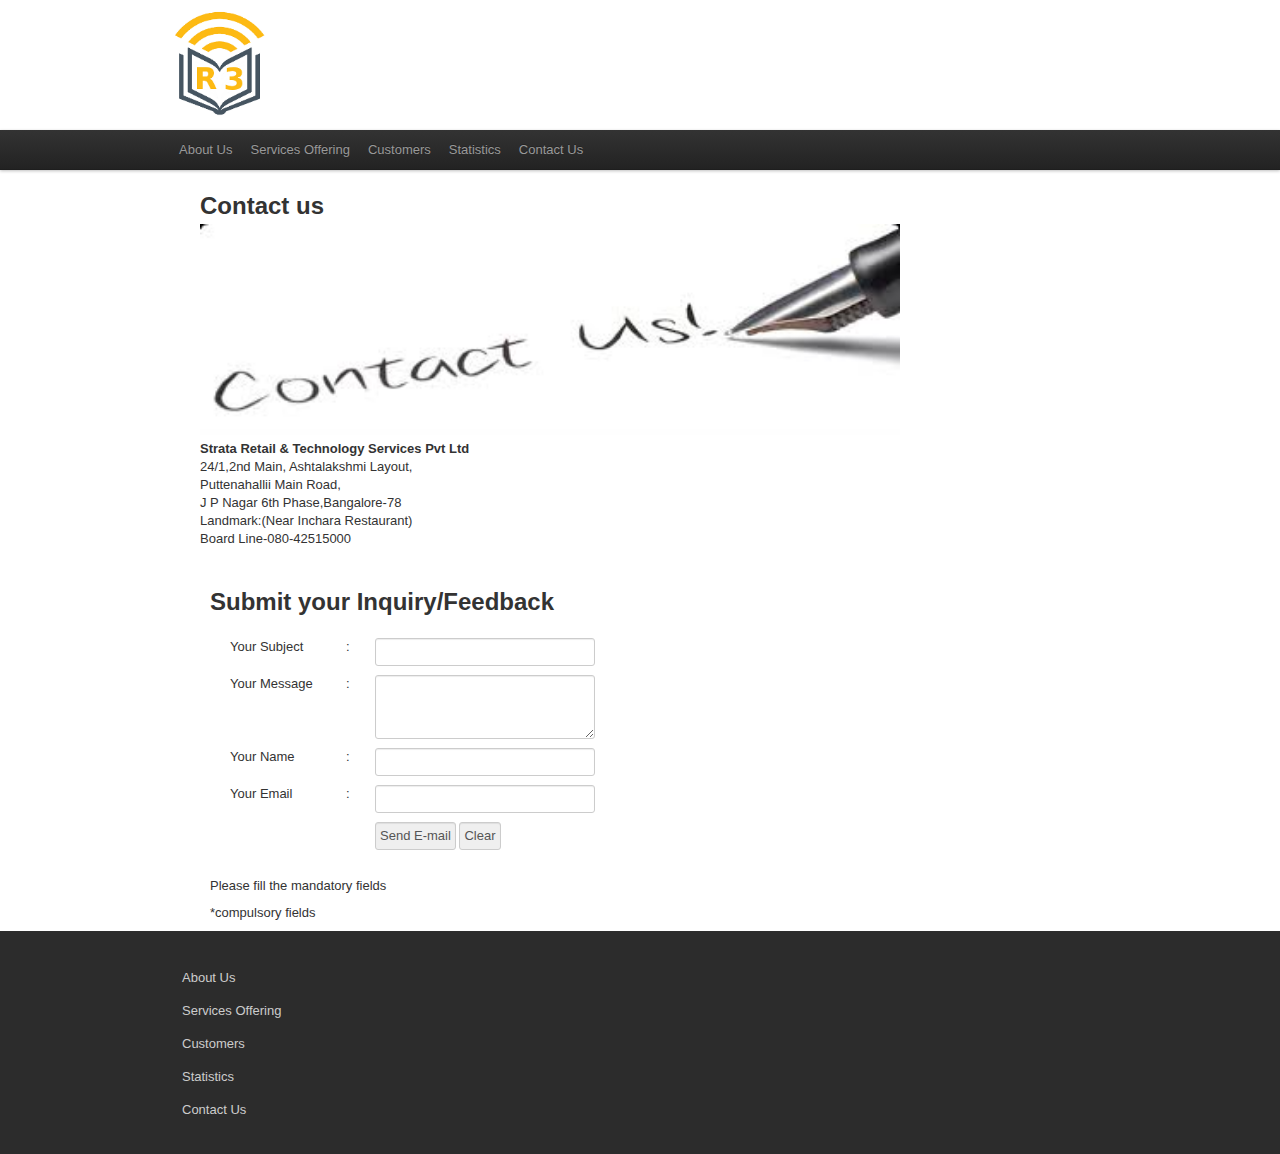
<file: contact_us.html>
<!DOCTYPE html>
<!-- saved from url=(0040)http://justbooksclc.com/membership_plans -->
<html><head><meta http-equiv="Content-Type" content="text/html; charset=UTF-8"><script src="./JustBooksclc-template_files/cb=gapi.loaded_0" async></script><script type="text/javascript" async src="./JustBooksclc-template_files/plusone.js" gapi_processed="true"></script><script type="text/javascript" async src="./JustBooksclc-template_files/livechat.js"></script><script type="text/javascript" async src="./JustBooksclc-template_files/ga.js"></script><script id="facebook-jssdk" src="./JustBooksclc-template_files/all.js"></script><script type="text/javascript">var NREUMQ=NREUMQ||[];NREUMQ.push(["mark","firstbyte",new Date().getTime()]);</script>
<title>R3 | Contact_Us</title>
<meta content="http://cdn2.justbooksclc.com/static/images/JustBooks.jpg" name="description">
<!--meta content="JustBooksCLC" property="og:title">
<meta content="book" property="og:type">
<meta content="http://justbooksclc.com" property="og:url">
<meta content="http://cdn2.justbooksclc.com/static/images/JustBooks.jpg" property="og:image">
<meta content="R3 - Rent | Read | Return" property="og:site_name">
<meta content="301306087488" property="fb:page_id">
<meta content="af270c33de43df034ce15acd54ba81bd" name="p:domain_verify"-->
<link href="./JustBooksclc-template_files/r3icon.png" rel="shortcut icon" type="image/x-icon">
<link href="./JustBooksclc-template_files/css" media="screen, projection" rel="stylesheet" type="text/css">
<link href="./JustBooksclc-template_files/scaffold.css" media="screen, projection" rel="stylesheet" type="text/css">
<link href="./JustBooksclc-template_files/jquery-ui-1.8.16.custom.css" media="screen, projection" rel="stylesheet" type="text/css">
<link href="./JustBooksclc-template_files/jquery.tooltip.css" media="screen, projection" rel="stylesheet" type="text/css">
<link href="./JustBooksclc-template_files/print.css" media="print" rel="stylesheet" type="text/css">
<link href="./JustBooksclc-template_files/font" media="screen" rel="stylesheet" type="text/css">
<link href="./JustBooksclc-template_files/membership_plans.css" media="screen" rel="stylesheet" type="text/css">

<link href="./JustBooksclc-template_files/bootstrap.min.css" media="screen" rel="stylesheet" type="text/css">
<link href="./JustBooksclc-template_files/jbstyles.css" media="screen" rel="stylesheet" type="text/css">
<link href="./JustBooksclc-template_files/gmaps4rails.css" media="screen" rel="stylesheet" type="text/css">
<link href="./JustBooksclc-template_files/jquery-ui.css" media="screen" rel="stylesheet" type="text/css">
<!--script src="./JustBooksclc-template_files/previewlib.js" type="text/javascript"></script-->
<style type="text/css"></style>
<link href="./JustBooksclc-template_files/plans.css" media="screen" rel="stylesheet" type="text/css">
<link href="./JustBooksclc-template_files/font" media="screen" rel="stylesheet" type="text/css">
<!--script src="./JustBooksclc-template_files/fb.js" type="text/javascript"></script-->


<!--meta name="csrf-param" content="authenticity_token">
<meta name="csrf-token" content="Xj0kNT+O8Q40lZI1ms3/xdGnjQb/aS1+vLVoHxgaWmI=">
<!--script type="text/javascript">
var _gaq = _gaq || [];
_gaq.push(['_setAccount','UA-29459013-1']);
_gaq.push(['_trackPageview']);
(function() {
var ga = document.createElement('script'); ga.type = 'text/javascript'; ga.async = true;
ga.src = ('https:' == document.location.protocol ? 'https://ssl' : 'http://www') + '.google-analytics.com/ga.js';
var s = document.getElementsByTagName('script')[0]; s.parentNode.insertBefore(ga, s);
})();
</script-->

<!--script type="text/javascript" async="" src="./JustBooksclc-template_files/geoip.js"></script><script type="text/javascript" async="" src="./JustBooksclc-template_files/visitor"></script><script type="text/javascript" async="" src="./JustBooksclc-template_files/livilycoreminify.js"></script><link rel="stylesheet" type="text/css" href="./JustBooksclc-template_files/screen.css"><script type="text/javascript" async="" src="./JustBooksclc-template_files/channel.js"></script--></head>
<script type="text/javascript">
function validateForm()
{
var fsubject=document.forms["emailform"]["entry.1797555582"].value;
var fmessage=document.forms["emailform"]["entry.465035463"].value;
var fname=document.forms["emailform"]["entry.825944610"].value;
var femail=document.forms["emailform"]["entry.1305703251"].value;
  if (fsubject==null || fsubject=="" || fmessage == null || fmessage=="" || fname == null || fname == "")
{
  alert("Please fill all fields");
  return false;
  }
  if (femail.indexOf('@')==-1  || 
      femail.indexOf('.')==-1  || 
      femail.length <= 7 ) 
  { alert("The e-mail adress you have entered seems to be invalid.\n" + 
          "Please check it again.");     
    return false;
  }
  else
  {
		submitted=true;		
	}
  
}
</script>
<script type="text/javascript">var submitted=false;</script>
<iframe name="hidden_iframe" id="hidden_iframe"
style="display:none;" onload="if(submitted)
{window.location='success.html';}"></iframe>
<body class="with_banner" >
<div id="header">
<div class="container">
<div class="row">
<div class="span12">
<a href="index.html" class="logo"><img alt="Logo" height="100" src="./JustBooksclc-template_files/R3_raw_logo2.png" width="100"></a>
<!--div class="span5 pull-right" style="color: white; font-weight: bold; text-align: right;">
A
<a href="http://nsrcel.org/" class="logo" target="_blank"><img alt="nsrcel" height="15" src="./JustBooksclc-template_files/nsrcel_logo.jpg" width="60"></a>
Incubated Enterprise
<div class="welcome-user" style="margin-bottom: 10px;">
<div class="logout">
</div>
</div>
</div-->
</div>
</div>
</div>
</div>
<div class="navbar">
<div class="navbar-inner">
<div class="container">
<ul class="nav">
<li>
<a href="index.html" id="link-how-works">About Us</a>
</li>
<li>
<li>
<a href="services_and_offering.html" id="link-help">Services Offering</a>
</li>
<li>
<a href="customers.html" id="link-help">Customers</a>
</li>
<li>
<a href="statistics.html" id="link-help">Statistics</a>
</li>
<li>
<a href="contact_us.html" id="link-help">Contact Us</a>
</li>
</ul>
</div>
</div>
</div>
<div id="container">
  <div id="content">
  <div id="customerstop">
    <h2>Contact us </h2>
	<div width="900" height="250">
	<img alt="R3" src="./JustBooksclc-template_files/contactus.jpg" width="700"/>
	</div>
    </div>
	
    <div id="contentmid">
    <table width="500" border="0" align="center">
    <tbody><div class="text"><strong>Strata Retail &amp; Technology Services Pvt Ltd</strong><br>

24/1,2nd Main, Ashtalakshmi Layout,<br>

Puttenahallii Main Road,<br>

J P Nagar 6th Phase,Bangalore-78<br>

Landmark:(Near Inchara Restaurant) <br>

Board Line-080-42515000
</div><br>
<br></tbody></table><table width="890" border="0" align="center" cellpadding="2" cellspacing="2" class="tbls">
         
        <tbody><tr> 
            <td align="left" valign="bottom" scope="col">
                <div id="feedBack" style="left:0px;top:0px">
                        <h2>Submit your Inquiry/Feedback</h2>
                        <br>
                        <table width="600" border="0" align="center" cellpadding="0" cellspacing="1">
<tr>
<td><form name="emailform" method="post" action="https://docs.google.com/a/strata.co.in/forms/d/1fxRDI4D6cLr4iJ9AzrpZ36poPpfsDXqoQn6lShruPf8/formResponse" onSubmit="return validateForm()" target="hidden_iframe">
<table width="100%" border="0" cellspacing="2" cellpadding="2">
<tr>
<td width="20%">Your Subject</td>
<td width="5%">:</td>
<td width="75%"><input name="entry.1797555582" type="text" id="subject" size="40"></td>
</tr>
<tr>
<td>Your Message</td>
<td>:</td>
<td><textarea name="entry.465035463" cols="30" rows="3" id="message"></textarea></td>
</tr>
<tr>
<td>Your Name</td>
<td>:</td>
<td><input name="entry.825944610" type="text" id="name" size="40"></td>
</tr>
<tr>
<td>Your Email</td>
<td>:</td>
<td><input name="entry.1305703251" type="text" id="user_email" size="40"></td>
</tr>
<tr>
<td>&nbsp;</td>
<td>&nbsp;</td>
<td><input type="submit" name="submit" value="Send E-mail">
<input type="reset" name="reset" value="Clear"></td>
</tr>
</table>
</form>
</td>
</tr>
</table>

                        <p>
                            <label id="errorSpan"><span class="ss-required-asterisk">Please fill the mandatory fields</span></label>
                        </p>

                        <p><span class="ss-required-asterisk">*</span>compulsory fields</p>


                    </form>

                </div>
            </td>

        </tr>

    </tbody></table>
	</div>
	<div>

	
<div id="footer" >
<div class="container">
<div class="row">
<div class="span3">
<ul class="nav nav-pills nav-stacked">
<li>
<a href="index.html" id="link-how-works">About Us</a>
</li>
<li>
<li>
<a href="services_and_offering.html" id="link-help">Services Offering</a>
</li>
<li>
<a href="customers.html" id="link-help">Customers</a>
</li>
<li>
<a href="statistics.html" id="link-help">Statistics</a>
</li>
<li>
<a href="contact_us.html" id="link-help">Contact Us</a>
</li>
</ul>
</div>
<div class="span6">
&nbsp;
</div>
<!--div class="span3">
<p>Reach Out [ Monday through Saturday 9:30 AM to 7:30 PM ]</p>
<p>Customer Care : +91 93799 05546</p>
<p>Toll Free : 1-800-102-2665</p>
<p>
Customer Support :
<a href="mailto:customercare@justbooksclc.com">customercare@justbooksclc.com</a>
</p>
</div-->
</div>
</div>
</div>

<div class="modal hide fade" id="my-modal">
<div class="modal-header">
<a class="close" data-dismiss="modal">x</a>
Your Rental Cart
</div>
<div class="modal-body">
<div class="modal-rec-body"></div>
</div>
<div class="modal-footer">
<a href="http://justbooksclc.com/rent_books_from_cart" class="btn btn-primary" id="rent_now_id">Check out</a>
<a class="btn" data-dismiss="modal" href="http://justbooksclc.com/membership_plans#">Close</a>
<div class="loading_rental" style="display:none">
<img alt="Loading" src="./JustBooksclc-template_files/loading.gif">
</div>
</div>
</div>
<script type="text/javascript">
//<![CDATA[
window.signin = '';
window.microsite = 'false';

//]]>
</script><!--webengagedata><style type="text/css">#webklipper-publisher-widget-container, #webklipper-publisher-widget-container * {overflow:visible; -webkit-box-sizing: content-box; -moz-box-sizing: content-box;  box-sizing: content-box;}#webklipper-publisher-widget-container-survey-content, #webklipper-publisher-widget-container-survey-content #webklipper-publisher-widget-container-survey-frame {max-height: 450px; max-width: 100%}</style><div id="webklipper-publisher-widget-container"><script type="text/javascript" charset="UTF-8" async="" src="./JustBooksclc-template_files/v3.js"></script><script type="text/javascript" charset="UTF-8" async="" src="./JustBooksclc-template_files/saved_resource"></script><div id="webklipper-publisher-widget-container-content" style="margin: 0px; padding: 0px; position: fixed; border-width: 1px 0px 1px 1px; border-style: solid; border-color: rgb(204, 204, 204); background-color: rgb(249, 249, 249); right: 0px; width: 26px; top: 290px; z-index: 16776273;"><div id="webklipper-publisher-widget-container-close-div" style="height: 22px; width: 22px; cursor: pointer; position: absolute; top: -14px; background-image: url(http://static-webengage.s3-ap-southeast-1.amazonaws.com/images/icons/feedback-widget-close.png); background-color: transparent; display: none; left: -14px; z-index: 16776275; background-position: 0px 0px; background-repeat: no-repeat no-repeat;"></div></div></div></div></webengagedata--></div></div></div></div></body></html>
</file>
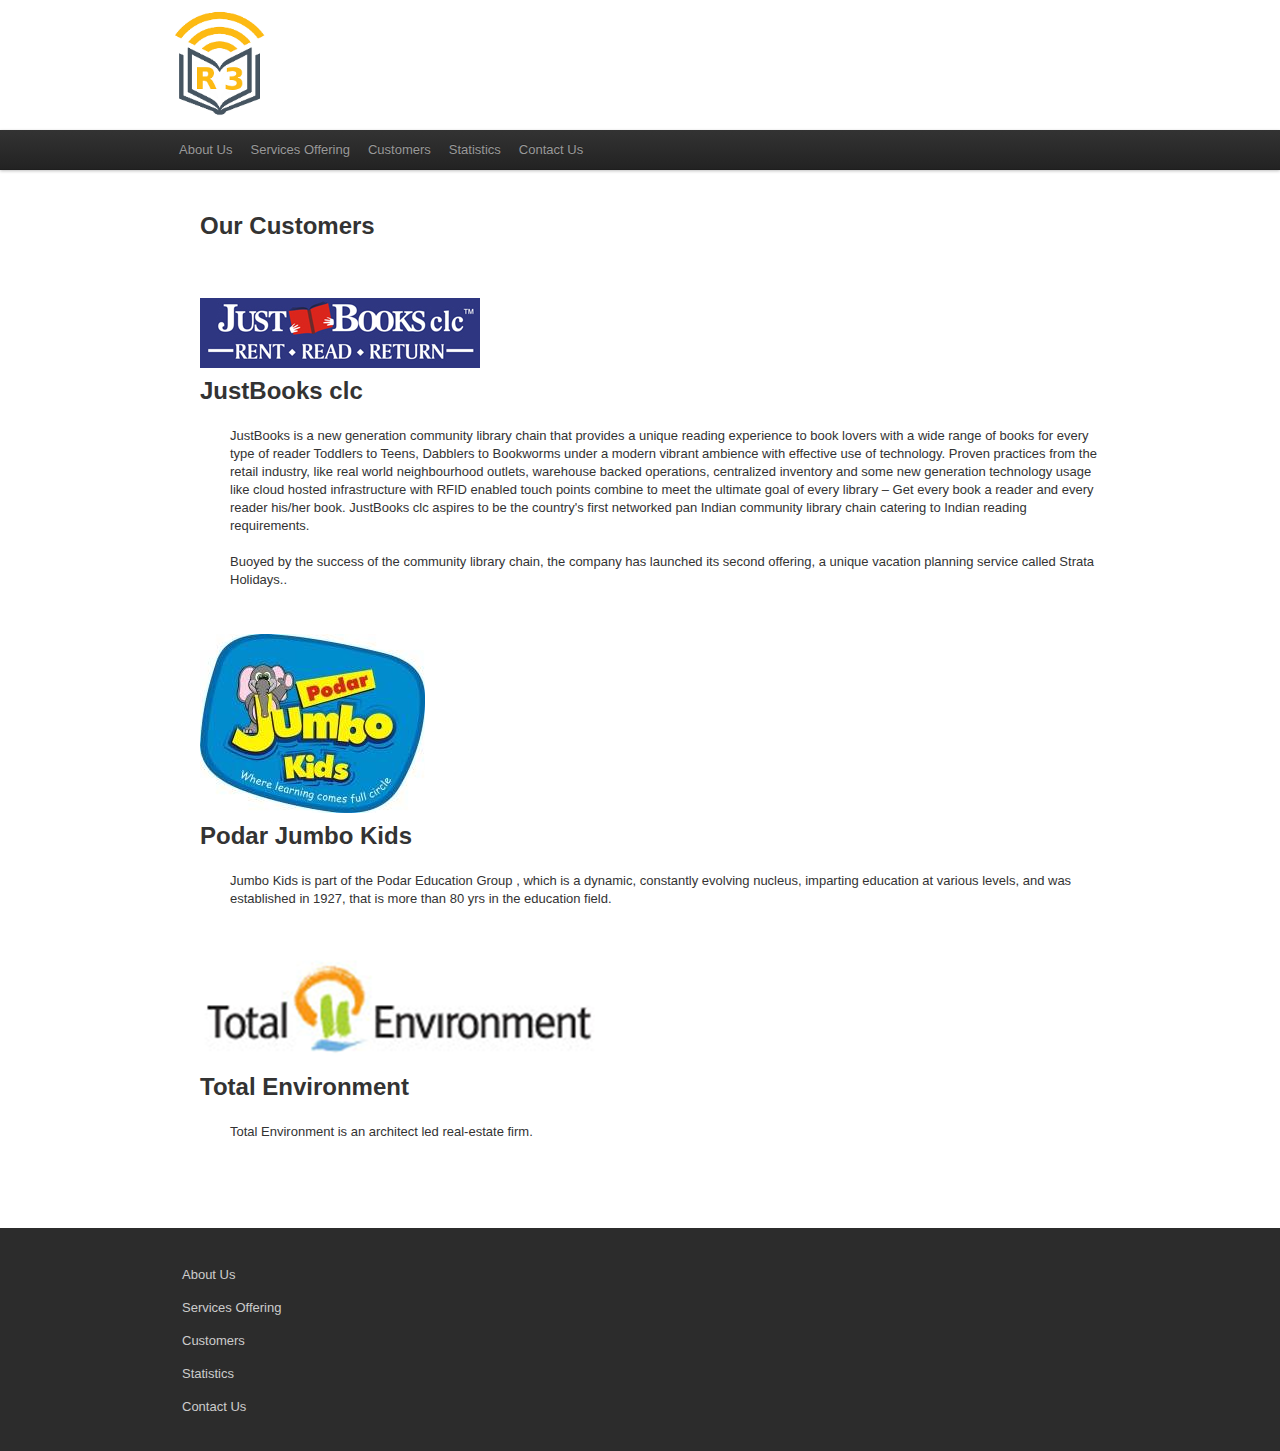
<file: customers.html>
<!DOCTYPE html>
<!-- saved from url=(0040)http://justbooksclc.com/membership_plans -->
<html><head><meta http-equiv="Content-Type" content="text/html; charset=UTF-8"><script src="./JustBooksclc-template_files/cb=gapi.loaded_0" async></script><script type="text/javascript" async src="./JustBooksclc-template_files/plusone.js" gapi_processed="true"></script><script type="text/javascript" async src="./JustBooksclc-template_files/livechat.js"></script><script type="text/javascript" async src="./JustBooksclc-template_files/ga.js"></script><script id="facebook-jssdk" src="./JustBooksclc-template_files/all.js"></script><script type="text/javascript">var NREUMQ=NREUMQ||[];NREUMQ.push(["mark","firstbyte",new Date().getTime()]);</script>
<title>R3 | Customers</title>
<meta content="http://cdn2.justbooksclc.com/static/images/JustBooks.jpg" name="description">
<!--meta content="JustBooksCLC" property="og:title">
<meta content="book" property="og:type">
<meta content="http://justbooksclc.com" property="og:url">
<meta content="http://cdn2.justbooksclc.com/static/images/JustBooks.jpg" property="og:image">
<meta content="R3 - Rent | Read | Return" property="og:site_name">
<meta content="301306087488" property="fb:page_id">
<meta content="af270c33de43df034ce15acd54ba81bd" name="p:domain_verify"-->
<link href="./JustBooksclc-template_files/r3icon.png" rel="shortcut icon" type="image/x-icon">
<link href="./JustBooksclc-template_files/css" media="screen, projection" rel="stylesheet" type="text/css">
<link href="./JustBooksclc-template_files/scaffold.css" media="screen, projection" rel="stylesheet" type="text/css">
<link href="./JustBooksclc-template_files/jquery-ui-1.8.16.custom.css" media="screen, projection" rel="stylesheet" type="text/css">
<link href="./JustBooksclc-template_files/jquery.tooltip.css" media="screen, projection" rel="stylesheet" type="text/css">
<link href="./JustBooksclc-template_files/print.css" media="print" rel="stylesheet" type="text/css">
<link href="./JustBooksclc-template_files/font" media="screen" rel="stylesheet" type="text/css">
<link href="./JustBooksclc-template_files/membership_plans.css" media="screen" rel="stylesheet" type="text/css">

<link href="./JustBooksclc-template_files/bootstrap.min.css" media="screen" rel="stylesheet" type="text/css">
<link href="./JustBooksclc-template_files/jbstyles.css" media="screen" rel="stylesheet" type="text/css">
<link href="./JustBooksclc-template_files/gmaps4rails.css" media="screen" rel="stylesheet" type="text/css">
<link href="./JustBooksclc-template_files/jquery-ui.css" media="screen" rel="stylesheet" type="text/css">
<!--script src="./JustBooksclc-template_files/previewlib.js" type="text/javascript"></script-->
<style type="text/css"></style>
<link href="./JustBooksclc-template_files/plans.css" media="screen" rel="stylesheet" type="text/css">
<link href="./JustBooksclc-template_files/font" media="screen" rel="stylesheet" type="text/css">
<!--script src="./JustBooksclc-template_files/fb.js" type="text/javascript"></script-->


<!--meta name="csrf-param" content="authenticity_token">
<meta name="csrf-token" content="Xj0kNT+O8Q40lZI1ms3/xdGnjQb/aS1+vLVoHxgaWmI=">
<!--script type="text/javascript">
var _gaq = _gaq || [];
_gaq.push(['_setAccount','UA-29459013-1']);
_gaq.push(['_trackPageview']);
(function() {
var ga = document.createElement('script'); ga.type = 'text/javascript'; ga.async = true;
ga.src = ('https:' == document.location.protocol ? 'https://ssl' : 'http://www') + '.google-analytics.com/ga.js';
var s = document.getElementsByTagName('script')[0]; s.parentNode.insertBefore(ga, s);
})();
</script-->

<!--script type="text/javascript" async="" src="./JustBooksclc-template_files/geoip.js"></script><script type="text/javascript" async="" src="./JustBooksclc-template_files/visitor"></script><script type="text/javascript" async="" src="./JustBooksclc-template_files/livilycoreminify.js"></script><link rel="stylesheet" type="text/css" href="./JustBooksclc-template_files/screen.css"><script type="text/javascript" async="" src="./JustBooksclc-template_files/channel.js"></script--></head>
<body class="with_banner" >
<div id="header">
<div class="container">
<div class="row">
<div class="span12">
<a href="index.html" class="logo"><img alt="Logo" height="100" src="./JustBooksclc-template_files/R3_raw_logo2.png" width="100"></a>
<!--div class="span5 pull-right" style="color: white; font-weight: bold; text-align: right;">
A
<a href="http://nsrcel.org/" class="logo" target="_blank"><img alt="nsrcel" height="15" src="./JustBooksclc-template_files/nsrcel_logo.jpg" width="60"></a>
Incubated Enterprise
<div class="welcome-user" style="margin-bottom: 10px;">
<div class="logout">
</div>
</div>
</div-->
</div>
</div>
</div>
</div>
<div class="navbar">
<div class="navbar-inner">
<div class="container">
<ul class="nav">
<li>
<a href="index.html" id="link-how-works">About Us</a>
</li>
<li>
<li>
<a href="services_and_offering.html" id="link-help">Services Offering</a>
</li>
<li>
<a href="customers.html" id="link-help">Customers</a>
</li>
<li>
<a href="statistics.html" id="link-help">Statistics</a>
</li>
<li>
<a href="contact_us.html" id="link-help">Contact Us</a>
</li>
</ul>
</div>
</div>
</div>
<!--div class="clickable_banner" style="background-image: url(file:///C:/images/website_banner_148x930_PX.jpg); background-position: 0% 130px; background-repeat: no-repeat no-repeat;"></div-->
<div id="customers" style="width:900px;">
<h2>Our Customers </h2>
<br><br><br>
<img src="JustBooksclc-template_files/logo.jpg" />
<div id="justbooks_desc" style="width:900px;">
<h2>JustBooks clc </h2><br><p style="padding-left:30px">
JustBooks is a new generation community library chain that provides a unique reading experience to book lovers with a wide range of books for every type of reader Toddlers to Teens, Dabblers to Bookworms under a modern vibrant ambience with effective use of technology. Proven practices from the retail industry, like real world neighbourhood outlets, warehouse backed operations, centralized inventory and some new generation technology usage like cloud hosted infrastructure with RFID enabled touch points combine to meet the ultimate goal of every library – Get every book a reader and every reader his/her book. JustBooks clc aspires to be the country's first networked pan Indian community library chain catering to Indian reading requirements. <br><br>

Buoyed by the success of the community library chain, the company has launched its second offering, a unique vacation planning service called Strata Holidays.. 
</p><br><br></div>
<img src="JustBooksclc-template_files/podarjumbokids.jpg" />
<div id="justbooks_desc" style="width:900px;">
<h2>Podar Jumbo Kids </h2><br><p style="padding-left:30px">
Jumbo Kids is part of the Podar Education Group , which is a dynamic, constantly evolving nucleus, imparting education at various levels, and was established in 1927, that is more than  80 yrs in the education field. 
</p><br><br></div>
<img src="JustBooksclc-template_files/TE-Logo.png" />
<div id="justbooks_desc" style="width:900px;">
<h2> Total Environment </h2><br><p style="padding-left:30px">
Total Environment is an architect led real-estate firm.
</p><br><br></div>
</div>
	
<div id="footer" >
<div class="container">
<div class="row">
<div class="span3">
<ul class="nav nav-pills nav-stacked">
<li>
<a href="index.html" id="link-how-works">About Us</a>
</li>
<li>
<li>
<a href="services_and_offering.html" id="link-help">Services Offering</a>
</li>
<li>
<a href="customers.html" id="link-help">Customers</a>
</li>
<li>
<a href="statistics.html" id="link-help">Statistics</a>
</li>
<li>
<a href="contact_us.html" id="link-help">Contact Us</a>
</li>
</ul>
</div>
<div class="span6">
&nbsp;
</div>
<!--div class="span3">
<p>Reach Out [ Monday through Saturday 9:30 AM to 7:30 PM ]</p>
<p>Customer Care : +91 93799 05546</p>
<p>Toll Free : 1-800-102-2665</p>
<p>
Customer Support :
<a href="mailto:customercare@justbooksclc.com">customercare@justbooksclc.com</a>
</p>
</div-->
</div>
</div>
</div>
<!-- %script{ :type => "text/javascript"} -->
<!-- - if current_user -->
<!-- :plain -->
<!-- _kmq.push(['identify', '#{current_user.email}']); -->
<!-- _gaq.push(['_setCustomVar', 1, 'User Type', 'Member', 2 ]); -->
<!-- - else -->
<!-- :plain -->
<!-- _gaq.push(['_setCustomVar', 1, 'User Type', 'Visitor', 2 ]); -->

<!--script type="text/javascript">if (!NREUMQ.f) { NREUMQ.f=function() {
NREUMQ.push(["load",new Date().getTime()]);
var e=document.createElement("script");
e.type="text/javascript";
e.src=(("http:"===document.location.protocol)?"http:":"https:") + "//" +
  "d1ros97qkrwjf5.cloudfront.net/42/eum/rum.js";
document.body.appendChild(e);
if(NREUMQ.a)NREUMQ.a();
};
NREUMQ.a=window.onload;window.onload=NREUMQ.f;
};
NREUMQ.push(["nrfj","beacon-1.newrelic.com","6f1d660703","552450","dQkMTURaXVldFBdeBFsEB0tFXVhFZxZUUg9FSQtXUlBJ",0,367,new Date().getTime(),"","","","",""]);</script>
<!--div class="js">
<script src="./JustBooksclc-template_files/jquery.min.js" type="text/javascript"></script>
<script src="./JustBooksclc-template_files/jquery-ui.min.js" type="text/javascript"></script>
<script src="./JustBooksclc-template_files/jquery_ujs.js" type="text/javascript"></script>
<script src="./JustBooksclc-template_files/google_plus.js" type="text/javascript"></script>
<script src="./JustBooksclc-template_files/application.js" type="text/javascript"></script>
<script src="./JustBooksclc-template_files/fb.js" type="text/javascript"></script>
<script src="./JustBooksclc-template_files/jquery.tooltip.min.js" type="text/javascript"></script>
<script src="./JustBooksclc-template_files/jquery.validationEngine-en.js" type="text/javascript"></script>
<script src="./JustBooksclc-template_files/jquery.validationEngine.js" type="text/javascript"></script>
<script src="./JustBooksclc-template_files/membership_plans.js" type="text/javascript"></script>
<script src="./JustBooksclc-template_files/jquery.form.js" type="text/javascript"></script>
<script src="./JustBooksclc-template_files/bootstrap.min.js" type="text/javascript"></script>
<script src="./JustBooksclc-template_files/add_plans.js" type="text/javascript"></script>
<script src="./JustBooksclc-template_files/renewals.js" type="text/javascript"></script>
<script src="./JustBooksclc-template_files/change_plans.js" type="text/javascript"></script>
<script src="./JustBooksclc-template_files/jquery-ui.min(1).js" type="text/javascript"></script>
<!-- ClickDesk Snippet -->
<!--script type="text/javascript">
var _glc =_glc || [];
_glc.push('ag9jb250YWN0dXN3aWRnZXRyEAsSB3dpZGdldHMYmIKbAww');
var glcpath = (('https:' == document.location.protocol) ? 'https://contactuswidget.appspot.com/livily/browser/' : 'http://gae.clickdesk.com/livily/browser/');
var glcp = (('https:' == document.location.protocol) ? 'https://' : 'http://');
var glcspt = document.createElement('script'); glcspt.type = 'text/javascript'; glcspt.async = true;glcspt.src = glcpath + 'livechat.js';
var s = document.getElementsByTagName('script')[0];s.parentNode.insertBefore(glcspt, s);
</script-->

<!-- WebEngage Snippet -->
<!--webengage license="~c2ab3556">
<script type="text/javascript" async="" src="./JustBooksclc-template_files/webengage-min-v-2.0.js"></script><script id="_webengage_script_tag" type="text/javascript">
(function(){var _we = document.createElement('script');_we.type = 'text/javascript';_we.async = true;_we.src = "//widgets.webengage.com/js/widget/webengage-min-v-2.0.js";var _sNode = document.getElementById('_webengage_script_tag');_sNode.parentNode.insertBefore(_we, _sNode);})();
</script>
</webengage-->


<div class="modal hide fade" id="my-modal">
<div class="modal-header">
<a class="close" data-dismiss="modal">x</a>
Your Rental Cart
</div>
<div class="modal-body">
<div class="modal-rec-body"></div>
</div>
<div class="modal-footer">
<a href="http://justbooksclc.com/rent_books_from_cart" class="btn btn-primary" id="rent_now_id">Check out</a>
<a class="btn" data-dismiss="modal" href="http://justbooksclc.com/membership_plans#">Close</a>
<div class="loading_rental" style="display:none">
<img alt="Loading" src="./JustBooksclc-template_files/loading.gif">
</div>
</div>
</div>
<script type="text/javascript">
//<![CDATA[
window.signin = '';
window.microsite = 'false';

//]]>
</script><!--webengagedata><style type="text/css">#webklipper-publisher-widget-container, #webklipper-publisher-widget-container * {overflow:visible; -webkit-box-sizing: content-box; -moz-box-sizing: content-box;  box-sizing: content-box;}#webklipper-publisher-widget-container-survey-content, #webklipper-publisher-widget-container-survey-content #webklipper-publisher-widget-container-survey-frame {max-height: 450px; max-width: 100%}</style><div id="webklipper-publisher-widget-container"><script type="text/javascript" charset="UTF-8" async="" src="./JustBooksclc-template_files/v3.js"></script><script type="text/javascript" charset="UTF-8" async="" src="./JustBooksclc-template_files/saved_resource"></script><div id="webklipper-publisher-widget-container-content" style="margin: 0px; padding: 0px; position: fixed; border-width: 1px 0px 1px 1px; border-style: solid; border-color: rgb(204, 204, 204); background-color: rgb(249, 249, 249); right: 0px; width: 26px; top: 290px; z-index: 16776273;"><div id="webklipper-publisher-widget-container-close-div" style="height: 22px; width: 22px; cursor: pointer; position: absolute; top: -14px; background-image: url(http://static-webengage.s3-ap-southeast-1.amazonaws.com/images/icons/feedback-widget-close.png); background-color: transparent; display: none; left: -14px; z-index: 16776275; background-position: 0px 0px; background-repeat: no-repeat no-repeat;"></div></div></div></div></webengagedata--></div></div></div></div></body></html>
</file>
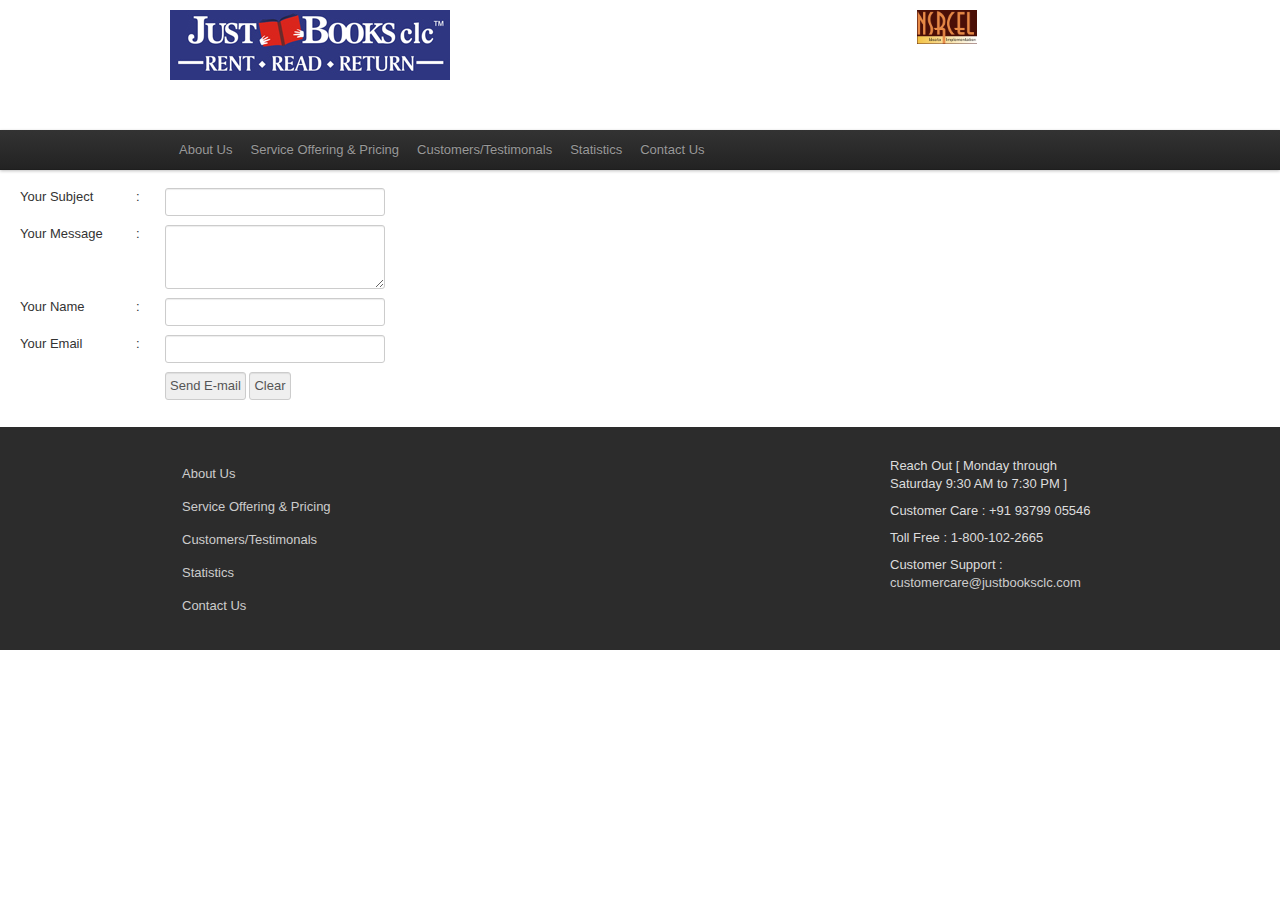
<file: help.html>
<!DOCTYPE html>
<!-- saved from url=(0040)http://justbooksclc.com/membership_plans -->
<html><head><meta http-equiv="Content-Type" content="text/html; charset=UTF-8"><script src="./JustBooksclc-template_files/cb=gapi.loaded_0" async></script><script type="text/javascript" async src="./JustBooksclc-template_files/plusone.js" gapi_processed="true"></script><script type="text/javascript" async src="./JustBooksclc-template_files/livechat.js"></script><script type="text/javascript" async src="./JustBooksclc-template_files/ga.js"></script><script id="facebook-jssdk" src="./JustBooksclc-template_files/all.js"></script><script type="text/javascript">var NREUMQ=NREUMQ||[];NREUMQ.push(["mark","firstbyte",new Date().getTime()]);</script>
<title>R3 - Rent, Read, Return | Help</title>
<meta content="JustBooks is a new generation community library chain that provides a unique reading experience to book lovers with a wide range of books for every type of reader. JustBooks provides unlimited reading to its members without charging a late fee. Members can visit the library to borrow and return or choose to get home delivery of books." name="description">
<meta content="JustBooksCLC" property="og:title">
<meta content="book" property="og:type">
<meta content="http://justbooksclc.com" property="og:url">
<meta content="http://cdn2.justbooksclc.com/static/images/JustBooks.jpg" property="og:image">
<meta content="R3 - Rent | Read | Return" property="og:site_name">
<meta content="301306087488" property="fb:page_id">
<meta content="af270c33de43df034ce15acd54ba81bd" name="p:domain_verify">
<link href="http://justbooksclc.com/favicon.ico" rel="shortcut icon" type="image/x-icon">
<link href="./JustBooksclc-template_files/css" media="screen, projection" rel="stylesheet" type="text/css">
<link href="./JustBooksclc-template_files/scaffold.css" media="screen, projection" rel="stylesheet" type="text/css">
<link href="./JustBooksclc-template_files/jquery-ui-1.8.16.custom.css" media="screen, projection" rel="stylesheet" type="text/css">
<link href="./JustBooksclc-template_files/jquery.tooltip.css" media="screen, projection" rel="stylesheet" type="text/css">
<link href="./JustBooksclc-template_files/print.css" media="print" rel="stylesheet" type="text/css">
<link href="./JustBooksclc-template_files/font" media="screen" rel="stylesheet" type="text/css">
<link href="./JustBooksclc-template_files/membership_plans.css" media="screen" rel="stylesheet" type="text/css">

<link href="./JustBooksclc-template_files/bootstrap.min.css" media="screen" rel="stylesheet" type="text/css">
<link href="./JustBooksclc-template_files/jbstyles.css" media="screen" rel="stylesheet" type="text/css">
<link href="./JustBooksclc-template_files/gmaps4rails.css" media="screen" rel="stylesheet" type="text/css">
<link href="./JustBooksclc-template_files/jquery-ui.css" media="screen" rel="stylesheet" type="text/css">
<!--script src="./JustBooksclc-template_files/previewlib.js" type="text/javascript"></script-->
<style type="text/css"></style>
<link href="./JustBooksclc-template_files/plans.css" media="screen" rel="stylesheet" type="text/css">
<link href="./JustBooksclc-template_files/font" media="screen" rel="stylesheet" type="text/css">
<!--script src="./JustBooksclc-template_files/fb.js" type="text/javascript"></script-->


<!--meta name="csrf-param" content="authenticity_token">
<meta name="csrf-token" content="Xj0kNT+O8Q40lZI1ms3/xdGnjQb/aS1+vLVoHxgaWmI=">
<!--script type="text/javascript">
var _gaq = _gaq || [];
_gaq.push(['_setAccount','UA-29459013-1']);
_gaq.push(['_trackPageview']);
(function() {
var ga = document.createElement('script'); ga.type = 'text/javascript'; ga.async = true;
ga.src = ('https:' == document.location.protocol ? 'https://ssl' : 'http://www') + '.google-analytics.com/ga.js';
var s = document.getElementsByTagName('script')[0]; s.parentNode.insertBefore(ga, s);
})();
</script-->

<!--script type="text/javascript" async="" src="./JustBooksclc-template_files/geoip.js"></script><script type="text/javascript" async="" src="./JustBooksclc-template_files/visitor"></script><script type="text/javascript" async="" src="./JustBooksclc-template_files/livilycoreminify.js"></script><link rel="stylesheet" type="text/css" href="./JustBooksclc-template_files/screen.css"><script type="text/javascript" async="" src="./JustBooksclc-template_files/channel.js"></script--></head>
<body class="with_banner" >
<div id="header">
<div class="container">
<div class="row">
<div class="span12">
<a href="http://justbooksclc.com/" class="logo"><img alt="Logo" height="70" src="./JustBooksclc-template_files/logo.jpg" width="280"></a>
<div class="span5 pull-right" style="color: white; font-weight: bold; text-align: right;">
A
<a href="http://nsrcel.org/" class="logo" target="_blank"><img alt="nsrcel" height="15" src="./JustBooksclc-template_files/nsrcel_logo.jpg" width="60"></a>
Incubated Enterprise
<div class="welcome-user" style="margin-bottom: 10px;">
<div class="logout">
</div>
</div>
</div>
</div>
</div>
</div>
</div>
<div class="navbar">
<div class="navbar-inner">
<div class="container">
<ul class="nav">
<li>
<a href="index.html" id="link-how-works">About Us</a>
</li>
<li>
<li>
<a href="services_and_offering.html" id="link-help">Service Offering & Pricing</a>
</li>
<li>
<a href="customers.html" id="link-help">Customers/Testimonals</a>
</li>
<li>
<a href="statistics.html" id="link-help">Statistics</a>
</li>
<li>
<a href="contact_us.html" id="link-help">Contact Us</a>
</li>
</ul>
</div>
</div>
</div>
<table width="600" border="0" align="center" cellpadding="0" cellspacing="1">
<tr>
<td><form name="emailform" method="post" action="php_contact.php">
<table width="100%" border="0" cellspacing="2" cellpadding="2">
<tr>
<td width="20%">Your Subject</td>
<td width="5%">:</td>
<td width="75%"><input name="subject" type="text" id="subject" size="40"></td>
</tr>
<tr>
<td>Your Message</td>
<td>:</td>
<td><textarea name="message" cols="30" rows="3" id="message"></textarea></td>
</tr>
<tr>
<td>Your Name</td>
<td>:</td>
<td><input name="name" type="text" id="name" size="40"></td>
</tr>
<tr>
<td>Your Email</td>
<td>:</td>
<td><input name="user_email" type="text" id="user_email" size="40"></td>
</tr>
<tr>
<td>&nbsp;</td>
<td>&nbsp;</td>
<td><input type="submit" name="submit" value="Send E-mail">
<input type="reset" name="reset" value="Clear"></td>
</tr>
</table>
</form>
</td>
</tr>
</table>
	
<div id="footer" >
<div class="container">
<div class="row">
<div class="span3">
<ul class="nav nav-pills nav-stacked">
<li>
<a href="index.html" id="link-how-works">About Us</a>
</li>
<li>
<li>
<a href="services_and_offering.html" id="link-help">Service Offering & Pricing</a>
</li>
<li>
<a href="customers.html" id="link-help">Customers/Testimonals</a>
</li>
<li>
<a href="statistics.html" id="link-help">Statistics</a>
</li>
<li>
<a href="contact_us.html" id="link-help">Contact Us</a>
</li>
</ul>
</div>
<div class="span6">
&nbsp;
</div>
<div class="span3">
<p>Reach Out [ Monday through Saturday 9:30 AM to 7:30 PM ]</p>
<p>Customer Care : +91 93799 05546</p>
<p>Toll Free : 1-800-102-2665</p>
<p>
Customer Support :
<a href="mailto:customercare@justbooksclc.com">customercare@justbooksclc.com</a>
</p>
</div>
</div>
</div>
</div>
<!-- %script{ :type => "text/javascript"} -->
<!-- - if current_user -->
<!-- :plain -->
<!-- _kmq.push(['identify', '#{current_user.email}']); -->
<!-- _gaq.push(['_setCustomVar', 1, 'User Type', 'Member', 2 ]); -->
<!-- - else -->
<!-- :plain -->
<!-- _gaq.push(['_setCustomVar', 1, 'User Type', 'Visitor', 2 ]); -->

<!--script type="text/javascript">if (!NREUMQ.f) { NREUMQ.f=function() {
NREUMQ.push(["load",new Date().getTime()]);
var e=document.createElement("script");
e.type="text/javascript";
e.src=(("http:"===document.location.protocol)?"http:":"https:") + "//" +
  "d1ros97qkrwjf5.cloudfront.net/42/eum/rum.js";
document.body.appendChild(e);
if(NREUMQ.a)NREUMQ.a();
};
NREUMQ.a=window.onload;window.onload=NREUMQ.f;
};
NREUMQ.push(["nrfj","beacon-1.newrelic.com","6f1d660703","552450","dQkMTURaXVldFBdeBFsEB0tFXVhFZxZUUg9FSQtXUlBJ",0,367,new Date().getTime(),"","","","",""]);</script>
<!--div class="js">
<script src="./JustBooksclc-template_files/jquery.min.js" type="text/javascript"></script>
<script src="./JustBooksclc-template_files/jquery-ui.min.js" type="text/javascript"></script>
<script src="./JustBooksclc-template_files/jquery_ujs.js" type="text/javascript"></script>
<script src="./JustBooksclc-template_files/google_plus.js" type="text/javascript"></script>
<script src="./JustBooksclc-template_files/application.js" type="text/javascript"></script>
<script src="./JustBooksclc-template_files/fb.js" type="text/javascript"></script>
<script src="./JustBooksclc-template_files/jquery.tooltip.min.js" type="text/javascript"></script>
<script src="./JustBooksclc-template_files/jquery.validationEngine-en.js" type="text/javascript"></script>
<script src="./JustBooksclc-template_files/jquery.validationEngine.js" type="text/javascript"></script>
<script src="./JustBooksclc-template_files/membership_plans.js" type="text/javascript"></script>
<script src="./JustBooksclc-template_files/jquery.form.js" type="text/javascript"></script>
<script src="./JustBooksclc-template_files/bootstrap.min.js" type="text/javascript"></script>
<script src="./JustBooksclc-template_files/add_plans.js" type="text/javascript"></script>
<script src="./JustBooksclc-template_files/renewals.js" type="text/javascript"></script>
<script src="./JustBooksclc-template_files/change_plans.js" type="text/javascript"></script>
<script src="./JustBooksclc-template_files/jquery-ui.min(1).js" type="text/javascript"></script>
<!-- ClickDesk Snippet -->
<!--script type="text/javascript">
var _glc =_glc || [];
_glc.push('ag9jb250YWN0dXN3aWRnZXRyEAsSB3dpZGdldHMYmIKbAww');
var glcpath = (('https:' == document.location.protocol) ? 'https://contactuswidget.appspot.com/livily/browser/' : 'http://gae.clickdesk.com/livily/browser/');
var glcp = (('https:' == document.location.protocol) ? 'https://' : 'http://');
var glcspt = document.createElement('script'); glcspt.type = 'text/javascript'; glcspt.async = true;glcspt.src = glcpath + 'livechat.js';
var s = document.getElementsByTagName('script')[0];s.parentNode.insertBefore(glcspt, s);
</script-->

<!-- WebEngage Snippet -->
<!--webengage license="~c2ab3556">
<script type="text/javascript" async="" src="./JustBooksclc-template_files/webengage-min-v-2.0.js"></script><script id="_webengage_script_tag" type="text/javascript">
(function(){var _we = document.createElement('script');_we.type = 'text/javascript';_we.async = true;_we.src = "//widgets.webengage.com/js/widget/webengage-min-v-2.0.js";var _sNode = document.getElementById('_webengage_script_tag');_sNode.parentNode.insertBefore(_we, _sNode);})();
</script>
</webengage-->


<div class="modal hide fade" id="my-modal">
<div class="modal-header">
<a class="close" data-dismiss="modal">x</a>
Your Rental Cart
</div>
<div class="modal-body">
<div class="modal-rec-body"></div>
</div>
<div class="modal-footer">
<a href="http://justbooksclc.com/rent_books_from_cart" class="btn btn-primary" id="rent_now_id">Check out</a>
<a class="btn" data-dismiss="modal" href="http://justbooksclc.com/membership_plans#">Close</a>
<div class="loading_rental" style="display:none">
<img alt="Loading" src="./JustBooksclc-template_files/loading.gif">
</div>
</div>
</div>
<script type="text/javascript">
//<![CDATA[
window.signin = '';
window.microsite = 'false';

//]]>
</script><!--webengagedata><style type="text/css">#webklipper-publisher-widget-container, #webklipper-publisher-widget-container * {overflow:visible; -webkit-box-sizing: content-box; -moz-box-sizing: content-box;  box-sizing: content-box;}#webklipper-publisher-widget-container-survey-content, #webklipper-publisher-widget-container-survey-content #webklipper-publisher-widget-container-survey-frame {max-height: 450px; max-width: 100%}</style><div id="webklipper-publisher-widget-container"><script type="text/javascript" charset="UTF-8" async="" src="./JustBooksclc-template_files/v3.js"></script><script type="text/javascript" charset="UTF-8" async="" src="./JustBooksclc-template_files/saved_resource"></script><div id="webklipper-publisher-widget-container-content" style="margin: 0px; padding: 0px; position: fixed; border-width: 1px 0px 1px 1px; border-style: solid; border-color: rgb(204, 204, 204); background-color: rgb(249, 249, 249); right: 0px; width: 26px; top: 290px; z-index: 16776273;"><div id="webklipper-publisher-widget-container-close-div" style="height: 22px; width: 22px; cursor: pointer; position: absolute; top: -14px; background-image: url(http://static-webengage.s3-ap-southeast-1.amazonaws.com/images/icons/feedback-widget-close.png); background-color: transparent; display: none; left: -14px; z-index: 16776275; background-position: 0px 0px; background-repeat: no-repeat no-repeat;"></div></div></div></div></webengagedata--></div></div></div></div></body></html>
</file>
<file: JustBooksclc-template_files/scaffold.css>
pre{background-color:#eee;padding:10px;font-size:11px}#notice{color:green}.field_with_errors{padding:2px;display:table}#error_explanation{width:450px;border:2px solid red;padding:7px;padding-bottom:0;margin-bottom:20px;background-color:#f0f0f0}#error_explanation h2{text-align:left;font-weight:bold;padding:5px 5px 5px 15px;font-size:12px;margin:-7px;margin-bottom:0px;background-color:#c00;color:#fff}#error_explanation ul li{font-size:12px;list-style:square}
</file>
<file: JustBooksclc-template_files/print.css>
body.bp{line-height:1.5;font-family:"Helvetica Neue",Arial,Helvetica,sans-serif;color:black;background:none;font-size:10pt}body.bp .container{background:none}body.bp hr{background:#cccccc;color:#cccccc;width:100%;height:2px;margin:2em 0;padding:0;border:none}body.bp hr.space{background:white;color:white}body.bp h1,body.bp h2,body.bp h3,body.bp h4,body.bp h5,body.bp h6{font-family:"Helvetica Neue",Arial,Helvetica,sans-serif}body.bp code{font-size:0.9em;font-family:"andale mono","lucida console",monospace}body.bp a img{border:none}body.bp a:link,body.bp a:visited{background:transparent;font-weight:700;text-decoration:underline}body.bp p img.top{margin-top:0}body.bp blockquote{margin:1.5em;padding:1em;font-style:italic;font-size:0.9em}body.bp .small{font-size:0.9em}body.bp .large{font-size:1.1em}body.bp .quiet{color:#999999}body.bp .hide{display:none}
</file>
<file: JustBooksclc-template_files/jbstyles.css>
.ajaxful-rating-wrapper{width:125px;overflow:hidden}.ajaxful-rating,.ajaxful-rating a:hover,.ajaxful-rating a:active,.ajaxful-rating a:focus,.ajaxful-rating .show-value{background:url(/images/ajaxful_rating/star.png) left -1000px repeat-x}.ajaxful-rating{position:relative;height:25px;overflow:hidden;list-style:none;margin:0;padding:0;background-position:left top}.ajaxful-rating li{display:inline}.ajaxful-rating a,.ajaxful-rating span,.ajaxful-rating .show-value{position:absolute;top:0;left:0;text-indent:-1000em;height:25px;line-height:25px;outline:none;overflow:hidden;border:none}.ajaxful-rating a:hover,.ajaxful-rating a:active,.ajaxful-rating a:focus{background-position:left bottom}.ajaxful-rating .show-value{z-index:1;background-position:left center}.ajaxful-rating.small{height:10px}.ajaxful-rating.small,.ajaxful-rating.small a:hover,.ajaxful-rating.small a:active,.ajaxful-rating.small a:focus,.ajaxful-rating.small .show-value{background-image:url(/images/ajaxful_rating/star_small.png);line-height:10px;height:10px}.pagination{cursor:default;padding:10px}.pagination a,.pagination span,.pagination em{padding:0.2em 0.5em;display:block;float:left;margin-right:1px}.pagination .disabled{color:#999;border:1px solid #ddd}.pagination .current{font-style:normal;font-weight:bold;background:#2e6ab1;color:#fff;border:1px solid #2e6ab1}.pagination em{display:inline-block;background-color:#dedede;font-weight:bold;background-repeat:no-repeat;padding:5px 14px 6px;text-shadow:0 1px 1px rgba(255,255,255,0.75);color:#333;font-size:13px;line-height:normal;border:1px solid #ccc;border-bottom-color:#bbb;-webkit-border-radius:4px;-moz-border-radius:4px;border-radius:4px;-webkit-box-shadow:inset 0 1px 0 rgba(255,255,255,0.2),0 1px 2px rgba(0,0,0,0.05);-moz-box-shadow:inset 0 1px 0 rgba(255,255,255,0.2),0 1px 2px rgba(0,0,0,0.05);box-shadow:inset 0 1px 0 rgba(255,255,255,0.2),0 1px 2px rgba(0,0,0,0.05);-webkit-transition:0.1s linear all;-moz-transition:0.1s linear all;-ms-transition:0.1s linear all;-o-transition:0.1s linear all;transition:0.1s linear all}.pagination span{display:inline-block;background-color:#666;background-repeat:no-repeat;background-image:-webkit-gradient(linear, 0 0, 0 100%, from(#fff), color-stop(25%, #fff), to(#e6e6e6));background-image:-webkit-linear-gradient(#fff, #fff 25%, #e6e6e6);background-image:-moz-linear-gradient(top, #fff, #fff 25%, #e6e6e6);background-image:-ms-linear-gradient(#fff, #fff 25%, #e6e6e6);background-image:-o-linear-gradient(#fff, #fff 25%, #e6e6e6);background-image:linear-gradient(#ffffff,#ffffff 25%,#e6e6e6);filter:progid:DXImageTransform.Microsoft.gradient(startColorstr='#ffffff', endColorstr='#e6e6e6', GradientType=0);padding:5px 14px 6px;text-shadow:0 1px 1px rgba(255,255,255,0.75);color:#333;font-size:13px;line-height:normal;border:1px solid #ccc;border-bottom-color:#bbb;-webkit-border-radius:4px;-moz-border-radius:4px;border-radius:4px;-webkit-box-shadow:inset 0 1px 0 rgba(255,255,255,0.2),0 1px 2px rgba(0,0,0,0.05);-moz-box-shadow:inset 0 1px 0 rgba(255,255,255,0.2),0 1px 2px rgba(0,0,0,0.05);box-shadow:inset 0 1px 0 rgba(255,255,255,0.2),0 1px 2px rgba(0,0,0,0.05);-webkit-transition:0.1s linear all;-moz-transition:0.1s linear all;-ms-transition:0.1s linear all;-o-transition:0.1s linear all;transition:0.1s linear all}.pagination a{cursor:pointer;display:inline-block;background-color:#e6e6e6;background-repeat:no-repeat;background-image:-webkit-gradient(linear, 0 0, 0 100%, from(#fff), color-stop(25%, #fff), to(#e6e6e6));background-image:-webkit-linear-gradient(#fff, #fff 25%, #e6e6e6);background-image:-moz-linear-gradient(top, #fff, #fff 25%, #e6e6e6);background-image:-ms-linear-gradient(#fff, #fff 25%, #e6e6e6);background-image:-o-linear-gradient(#fff, #fff 25%, #e6e6e6);background-image:linear-gradient(#ffffff,#ffffff 25%,#e6e6e6);filter:progid:DXImageTransform.Microsoft.gradient(startColorstr='#ffffff', endColorstr='#e6e6e6', GradientType=0);padding:5px 14px 6px;text-shadow:0 1px 1px rgba(255,255,255,0.75);color:#333;font-size:13px;line-height:normal;border:1px solid #ccc;border-bottom-color:#bbb;-webkit-border-radius:4px;-moz-border-radius:4px;border-radius:4px;-webkit-box-shadow:inset 0 1px 0 rgba(255,255,255,0.2),0 1px 2px rgba(0,0,0,0.05);-moz-box-shadow:inset 0 1px 0 rgba(255,255,255,0.2),0 1px 2px rgba(0,0,0,0.05);box-shadow:inset 0 1px 0 rgba(255,255,255,0.2),0 1px 2px rgba(0,0,0,0.05);-webkit-transition:0.1s linear all;-moz-transition:0.1s linear all;-ms-transition:0.1s linear all;-o-transition:0.1s linear all;transition:0.1s linear all}.pagination a:hover{background-position:0 -15px;color:#333;text-decoration:none}.pagination a:focus{outline:1px dotted #666}.pagination .page_info{background:#2e6ab1;color:#fff;padding:0.4em 0.6em;width:22em;margin-bottom:0.3em;text-align:center}.pagination .page_info b{color:#003;background:#6aa6ed;padding:0.1em 0.25em}.pagination:after{content:".";display:block;height:0;clear:both;visibility:hidden}* html .pagination{height:1%}.pagination *:first-child,html .pagination{overflow:hidden}body,label{font-family:"Asap","Trebuchet MS","Helvetica Neue",Arial,Sans-Serif}h1,h2,h3,h4,h5{color:#333}.clickable_banner{position:fixed;top:145px;min-width:180px;min-height:500px;cursor:pointer;color:#fff;z-index:0}#top-search-form{margin-top:7px}.metrics{text-align:center;min-width:153px;margin-top:4px}.city_box{color:#fff;text-align:center;position:relative;width:250px;height:190px;background-color:#333;box-shadow:1px 1px 0px #888;cursor:pointer}.city_box img{width:250px;height:150px;margin-bottom:5px}.contenthover{cursor:pointer;padding:20px 0px 10px 20px;color:#fff}.contenthover h3{color:#fff}.contenthover h3,.contenthover p{margin:0 0 10px 0;line-height:1.4em;padding:0}.contenthover a.mybutton{display:block;float:left;padding:5px 10px;background:#3c9632;color:#fff;-moz-border-radius:4px;-webkit-border-radius:4px;border-radius:4px}.contenthover a.mybutton:hover{background:#34742d}.table-borderless td,.table-borderless th{border:0 !important}#backtotop{padding-left:10px;right:2%;bottom:0;position:fixed;margin-bottom:50px;color:#fff;background-color:#000;width:80px;height:20px}#backtotop a{color:#fff}#help_qn{background-color:whiteSmoke;color:#000;margin-bottom:10px}.logout a{color:#fc6}.logout a:hover{color:#fff}.ajaxful-rating{width:125px !important}.well{overflow:hidden}.form-actions{overflow:hidden}.navbar .navbar-inner{background-repeat:repeat-x;border-radius:0}.navbar .nav > li > a{padding:10px 9px 11px}.controls .control-inline{display:inline}.thumb-container{text-align:center;margin-bottom:3px}.thumb-container .thumbnail{-webkit-box-shadow:2px 2px 5px 0px rgba(33,33,33,0.1);-moz-box-shadow:2px 2px 5px 0px rgba(33,33,33,0.1);box-shadow:2px 2px 5px 0px rgba(33,33,33,0.1);overflow:hidden}.thumb-container .thumbnail.large{height:180px;width:125px}.thumb-container .thumbnail.large img{height:180px;max-height:200px;max-width:125px}.thumb-container .thumbnail.medium{height:150px;width:100px}.thumb-container .thumbnail.medium img{max-height:150px;max-width:100px}.thumb-container .thumbnail.small{height:100px;width:75px}.thumb-container .thumbnail.small img{max-height:100px;max-width:75px}.thumb-container .thumbnail.people{height:100px;width:100px}.thumb-container .thumbnail.people img{max-height:100px;max-width:100px}section{clear:both;overflow:hidden;margin-bottom:30px;border-bottom:1px dotted #ccc;padding:5px}section.well{padding-bottom:5px}section .content{margin-top:5px}#header{height:130px}#header .container{padding:10px}#header .container .welcome-user{color:#fff;text-align:right;vertical-align:bottom}#footer{background:#2c2c2c;color:#ddd;padding:30px 10px 10px}#footer ul{list-style:none}#footer h3,#footer h4,#footer a{font-family:"Asap","Trebuchet MS","Helvetica Neue",Arial,Sans-Serif;color:#ccc}#footer a:after{content:"";border:none}#footer a:hover{color:#005580}#strata{padding:5px;text-align:center}.author{font-style:italic}#authors .author-summary{overflow:hidden}#authors .author-summary .cover{float:left}#authors .author-summary .detail{float:left;margin-left:10px}#authors .author-footer{clear:both;height:50px}#authors .author-vertical{margin-bottom:10px}#authors .author-vertical .author-summary{clear:both;margin-bottom:10px}#authors .author-vertical .author-summary .cover{width:125px}#authors .author-vertical .author-summary .detail{width:125px}#authors .author-vertical .author-footer{clear:both;height:50px}.author{clear:both}.title-summary{position:relative;overflow:hidden}.title-summary .cover{float:left}.title-summary .detail{float:left;margin-left:10px}.title-summary .title-footer{height:40px;border-top:1px solid #ccc;margin-top:5px;padding-top:8px}.title-vertical{margin-bottom:10px}.title-vertical .title-summary{clear:both;margin-bottom:10px}.title-vertical .title-summary .cover{width:100px}.title-vertical .title-summary .detail{width:125px}.title-vertical .title-footer{clear:both;height:50px}.title-horizontal{margin-bottom:10px}.title-horizontal .title-summary{float:left;margin-right:10px}.title-horizontal .title-summary .cover{width:125px}.title-horizontal .title-summary .detail{clear:both;width:125px;margin-left:0}.title-footer{clear:both;height:50px}.title-footer .page-nav{float:left}.title-footer .page-nav .pagination{margin:0}.title-footer .view-all{padding-top:11px}ul.title-list{list-style:none}.section{color:#c09853;background-color:#f7f7f9;border-radius:4px 4px 4px 4px;box-shadow:0 1px 1px rgba(0,0,0,0.05) inset;padding:19px}.ads{color:#c09853;background-color:whiteSmoke;border:1px solid #fbeed5;border-radius:4px 4px 4px 4px;box-shadow:0 1px 1px rgba(0,0,0,0.05) inset;margin-bottom:20px;padding:4px 4px 0px 4px;text-align:center}.ads.banner-370x250{height:300px}.ads.banner-950x100{height:150px}.ads.banner-300x200{height:275px;border:none;box-shadow:0 0 0 0}#modal{background:none repeat scroll 0 0 #fff;border:5px solid #eee;display:none;left:50%;margin-left:-320px;padding:20px;position:absolute;width:750px;z-index:3200}#modal .close{background:url("../images/ui-icons_222222_256x240.png") no-repeat scroll -98px -130px transparent;text-indent:-6000px;display:block;width:16px;height:16px;opacity:0.5}#modal .close:hover{opacity:0.8}.comments-section{margin-top:5px}#Availability{color:#666}#Availability .city,#Availability .branch{margin-left:0px}#Availability .city b,#Availability .branch b{margin-left:5px}#Availability .city .list,#Availability .branch .list{height:150px;overflow:auto;border:#eee 1px solid;margin:2px;background:#f9f9f9}#Availability .city .list,#Availability .city b{margin-left:20px}#membership_plans_modal_wrapper{width:630px}#membership_plans_modal_wrapper .membership-icon{float:left;clear:both;margin-top:10px}#membership_plans_modal_wrapper .membership-icon-text{float:left;margin-left:20px;width:450px;margin-top:15px}#membership_plans_modal_wrapper .membership-icon-text p.text-description{font-style:italic}.agreement{line-height:22px;padding-top:5px}.agreement ul{margin-top:5px}.detail_key{float:left;clear:both;font-weight:bold;margin-right:5px;color:#999}#contact_cc li{line-height:25px}.account-info{list-style:none;margin:5px}.account-info li{clear:both}.account-info label{width:230px;font-weight:bold;line-height:25px;display:block;float:left;background:#efefef;margin-right:5px;padding-left:5px}.renewal-info{list-style:none;margin:5px}.renewal-info li{clear:both}.renewal-info label{width:230px;font-weight:bold;line-height:25px;display:block;float:left;background:#efefef;margin-right:5px;padding-left:5px}.change-plan-info{list-style:none;margin:5px}.change-plan-info li{clear:both}.change-plan-info label{width:230px;font-weight:bold;line-height:25px;display:block;float:left;background:#efefef;margin-right:5px;padding-left:5px}.sign-in{width:900px;padding:10px}.sign-in .left{width:430px;float:left}.sign-in .right{width:230px;float:left;padding-left:200px;padding-top:37px;align:center}.author-footer{clear:both;height:50px}.author-footer .page-nav{float:left}.author-footer .page-nav .pagination{margin:0}.author-footer .view-all{padding-top:11px}.search-query-custom{padding-left:14px;padding-right:14px;margin-bottom:0}#search_button_image{position:relative;right:50px;height:19px;border-radius:9px}.search_content{margin-left:50px;padding-left:20px;display:none}.advanced_search_form{margin-bottom:5px}.custom_well{min-height:15px;padding:10px 10px 5px 10px;margin-bottom:20px;background-color:whiteSmoke;-webkit-border-radius:4px;-moz-border-radius:4px;border-radius:4px;-webkit-box-shadow:inset 0 1px 1px rgba(0,0,0,0.05);-moz-box-shadow:inset 0 1px 1px rgba(0,0,0,0.05);box-shadow:inset 0 1px 1px rgba(0,0,0,0.05)}#advanced_button_image{position:relative;right:47px;height:19px}#search_text{padding-right:35px}#plan_definition{color:#2e3681;font-weight:bold;font-style:italic;margin-top:5px}#iframe_div{width:650px;height:500px;overflow:auto;position:relative;margin-top:10px}#the_iframe{position:absolute;top:0px;width:600px;height:500px}.ic_container{vertical-align:baseline;margin:10px;position:relative}.ic_overlay{position:absolute;top:0px;bottom:0px;left:0px;right:0px}.ic_caption{position:absolute;overflow:hidden;margin:0px;padding:0px;left:0px;right:0px;cursor:pointer}.ic_caption h3{padding:0px 5px 5px 5px;margin:0px;font-size:18px}.ic_category{text-transform:uppercase;font-size:11px;letter-spacing:3px;padding:5px;margin:0px}.ic_text{padding:5px;margin:0px;text-align:justify;font-size:11px}.search_result_row{margin:15px 0px;padding:15px 0px;background-color:#f5f5f5;border:1px solid #efefef;-webkit-box-shadow:0 1px 3px rgba(34,25,25,0.4);box-shadow:0 1px 3px rgba(34,25,25,0.4);-moz-box-shadow:0 1px 3px rgba(34,25,25,0.4)}.search_result_row .search_details{margin-bottom:7px}.search_result_titlebar{padding-bottom:4px}.search_result_title{font-weight:bold}.search_result_author{font-size:11px}.search_result_author a{font-size:12px;color:#222;border-bottom:1px dotted}.search_result_author a:hover{color:#005580;text-decoration:none;border-bottom:1px solid}.action_buttons{margin:10px 2px}.image_holder_small a img{border:1px solid #ccc}#availability_search{border-top:1px solid #efefef}.home_branch_availability{border:1px solid;background-color:#dff0d8;border-color:#d6e9c6;color:#468847;padding:2px 5px}.category_header{background-image:url("/images/blue_stripe.png");background-repeat:repeat;font-weight:bold;text-align:center;padding:3px;color:#fff}.top_category{list-style:none;margin:0px 0px}.top_category li{font-weight:bold;font-color:#fff;font-size:12px;margin-left:10px;padding:3px}[class^="expandable"]{margin-bottom:5px}.exp_plus{float:left;cursor:pointer;margin-right:5px;margin-top:1px;width:13px;height:13px;background-image:url("/images/plus.gif")}.exp_minus{float:left;cursor:pointer;margin-right:5px;margin-top:1px;width:13px;height:13px;background-image:url("/images/minus.gif")}.categories{min-height:20px;margin-bottom:20px;border:1px solid rgba(0,0,0,0.1);-webkit-border-radius:4px;-moz-border-radius:4px;border-top-left-radius:4px;border-top-right-radius:4px;-webkit-box-shadow:inset 0 1px 1px rgba(0,0,0,0.05);-moz-box-shadow:inset 0 1px 1px rgba(0,0,0,0.05);box-shadow:inset 0 1px 1px rgba(0,0,0,0.05)}.sub_category{list-style:none;margin-left:10px}.sub_category li{font-weight:normal;margin-top:1px}.sub_category li a{background:none;display:block;padding:2px 15px}.sub_category li a:hover{background:#efefef}.no_results{list-style:none;margin-left:0px;font-weight:normal;margin-top:1px;display:block;padding:2px 10px}#new_branch_notification .content{margin-top:5px}#new_branch_notification .header h3{font-family:"Port Lligat Sans"}#slideshow{margin:10px auto;position:relative;width:240px;height:240px;padding:10px;box-shadow:0 0 20px rgba(0,0,0,0.4)}#slideshow .div{position:absolute;top:10px;left:10px;right:10px;bottom:10px}#slideshow .div .title{color:#000;padding-bottom:20px;text-shadow:grey 0.1em 0.1em 0.2em;font-family:arial helvetica;font-size:20px;text-align:center}.nav_filter{padding:4px 10px;margin:0px 0px 18px 0px;background-color:#efefef;-webkit-border-radius:4px;-moz-border-radius:4px;border-radius:4px}#scontext a{padding:2px 16px;margin-right:10px;font-size:12px;background-color:#d3e0e7;-webkit-border-radius:8px;-moz-border-radius:8px;border-radius:8px;text-decoration:none}#scontext a.active{color:#efefef;background-color:#08c}.rentals_cart{margin-top:7px}.modal-header{background:whiteSmoke;border-top-left-radius:4px;border-top-right-radius:4px;text-align:center;font-size:14px}.modal-rec-body{overflow:auto;max-height:300px;margin-left:20px}.branch-box{padding:8px 5px 8px 14px;margin-bottom:7px;text-shadow:0 1px 0 rgba(255,255,255,0.5);background-color:#fcf8e3;border:1px solid #fbeed5;-webkit-border-radius:4px;-moz-border-radius:4px;border-radius:4px;color:#c09853;cursor:pointer;box-shadow:1px 1px 2px #888}.branch-box:hover{box-shadow:0px 0px 0px #888}.branch-title-box{padding:8px 14px 8px 14px;margin-bottom:7px;text-shadow:0 1px 0 rgba(255,255,255,0.5);background-color:#fcf8e3;border:1px solid #fbeed5;-webkit-border-radius:4px;-moz-border-radius:4px;border-radius:4px;color:#c09853;box-shadow:1px 1px 4px 1px #888}.branch-heading{color:#c09853}.branch .close{position:relative;top:-2px;right:-21px;line-height:18px}.branch-success{background-color:#dff0d8;border-color:#d6e9c6;color:#468847}.branch-success a{color:#468847}.branch-success .branch-heading{color:#468847}.branch-danger,.branch-error{background-color:#f2dede;border-color:#eed3d7}.branch-danger,.branch-error,.branch-danger .branch-heading,.branch-error .branch-heading{color:#b94a48}.branch-info{background-color:#d9edf7;border-color:#bce8f1;color:#3a87ad}.branch-info .branch-heading{color:#3a87ad}.title-analytics-flash{padding:15px 5px 15px 45px;margin-bottom:10px;background-color:#fff;background-image:url("/images/title_analytics.jpg");background-size:100% 80px;font-family:"Asap","Trebuchet MS","Helvetica Neue",Arial,Serif;color:#fff;font-weight:bold;font-size:15px}.title-analytics-count{font-size:20px;font-weight:bold;color:green;font-family:"Crete Round",serif}.title-analytics-large{color:green;font-size:32px;font-family:"Crete Round",serif;font-weight:bold;line-height:36px}#recommended_titles{padding-left:35px}.with_banner #ud_body #products_box {
	height: 250px;
	width: 380px;
	padding-top: 10px;
	padding-right: 10px;
	padding-bottom: 10px;
	padding-left: 10px;
}
.with_banner #ud_body {
	padding-right: 200px;
	padding-left: 200px;
}
.with_banner #ud_body #info_services {
	
	width: 1200px;
}


#recommended_titles .title-horizontal .title-summary{float:left;margin-right:15px}.books_for_you h3{border-top:1px solid #eee;border-bottom:1px solid #eee;background-color:#efefef;padding:5px 10px 12px 10px;margin-bottom:15px;line-height:24px}.books_for_you h3 .heading{padding-top:6px}.category-po-left{float:left;margin:0px 10px 0px 1px}.category-po-right{float:left;margin:0px 0px 0px 5px}.category-po-right h4,.category-po-left h4{padding:2px 10px;margin-bottom:5px}.category-po-right a,.category-po-left a{padding:2px 10px;font-size:14px;margin:5px 0px;border-radius:30px}.category-po-right a:hover,.category-po-left a:hover{color:#fff;background:#005580;text-decoration:none}.category-po-right a.active,.category-po-left a.active{color:#fff;background:#005580;text-decoration:none}.popover-inner{width:325px}
.with_banner #ud_body #services_img {
	height: 500px;
	width: 1200px;
}
.with_banner #contentmid {
	padding-right: 200px;
	padding-left: 200px;
}
.with_banner #customers {
	height: 1000px;
	width: 1200px;
	padding-right: 200px;
	padding-left: 200px;
	padding-top: 20px;
	padding-bottom: 20px;
}
.with_banner #customers #justbooks {
	height: 450px;
	width: 1200px;
	padding-top: 20px;
	padding-bottom: 20px;
}
.with_banner #customers #justbooks tr td #justbooks_desc {
	height: 300px;
	width: 300px;
	padding-top: 100px;
	padding-right: 50px;
	padding-bottom: 50px;
	padding-left: 50px;
}
.with_banner #container {
	background-color: #FFF;
}
.with_banner #container #content #customerstop {
	padding-left: 200px;
}
</file>
<file: JustBooksclc-template_files/gmaps4rails.css>
.map_container{padding:6px;border-width:1px;border-style:solid;border-color:#ccc #ccc #999 #ccc;-webkit-box-shadow:rgba(64,64,64,0.5) 0 2px 5px;-moz-box-shadow:rgba(64,64,64,0.5) 0 2px 5px;box-shadow:rgba(64,64,64,0.1) 0 2px 5px;width:800px}.gmaps4rails_map{width:800px;height:400px}.bing_map{position:absolute;top:20;left:10;width:400px;height:400px;border:#555555 2px solid}
</file>
<file: JustBooksclc-template_files/plans.css>
#membership{position:relative}#membership h2{display:none}#membership h3.offer{display:block;position:absolute;width:110px;height:40px;padding:36px 0 44px 10px;top:20px;left:40px;border-radius:100px;background:transparent url("/images/star.png") center center no-repeat;text-align:center;font-size:20px;line-height:20px;-webkit-transform:rotate(-30deg);-moz-transform:rotate(-30deg);-o-transform:rotate(-30deg);transform:rotate(-30deg)}#membership ul{width:560px;margin:0 auto;list-style:none;margin:0 auto;padding:0}#membership ul li{position:relative;display:block;float:left;margin:20px 20px 0 0;width:160px;height:220px;text-align:center;color:#fff;font-size:16px;line-height:20px}#membership ul li div.basic_info,#membership ul li div.additional_info{display:block;position:absolute;top:0;left:0;z-index:100;width:inherit;height:inherit;box-shadow:0 0 6px rgba(0,0,0,0.3);border-radius:4px;-webkit-transform:rotateY(0deg);-webkit-transform-style:preserve-3d;-webkit-backface-visibility:hidden;-webkit-transition:all .6s ease-in-out;-moz-transform:rotateY(0deg);-moz-transform-style:preserve-3d;-moz-backface-visibility:hidden;-moz-transition:all .6s ease-in-out;-o-transform:rotateY(0deg);-o-transform-style:preserve-3d;-o-backface-visibility:hidden;-o-transition:all .6s ease-in-out;transform:rotateY(0deg);transform-style:preserve-3d;backface-visibility:hidden;transition:all .6s ease-in-out}#membership ul li div.additional_info{z-index:90;background:#444;-webkit-transform:rotateY(-180deg);-webkit-transition:all .6s ease-in-out;-moz-transform:rotateY(-180deg);-moz-transition:all .6s ease-in-out;-o-transform:rotateY(-180deg);-o-transition:all .6s ease-in-out;transform:rotateY(-180deg);transition:all .6s ease-in-out}#membership ul li:hover div.basic_info{z-index:100;box-shadow:0 0 15px rgba(0,0,0,0.3);-webkit-transform:rotateY(180deg);-webkit-transition:all .6s ease-in-out;-moz-transform:rotateY(180deg);-moz-transition:all .6s ease-in-out;-o-transform:rotateY(180deg);-o-transition:all .6s ease-in-out;transform:rotateY(180deg);transition:all .6s ease-in-out}#membership ul li:hover div.additional_info{z-index:110;box-shadow:0 0 15px rgba(0,0,0,0.3);-webkit-transform:rotateY(0deg);-webkit-transition:all .6s ease-in-out;-moz-transform:rotateY(0deg);-moz-transition:all .6s ease-in-out;-o-transform:rotateY(0deg);-o-transition:all .6s ease-in-out;transform:rotateY(0deg);transition:all .6s ease-in-out}#membership ul li h3{font-size:30px;line-height:50px;color:#fff}#membership ul li p{margin:0}#membership ul li p.price{display:block;background:#fff;color:#000;font-size:18px;line-height:30px;font-weight:bold}#membership ul li p.books{margin:10px 0 0 0;font-weight:bold;font-size:30px;line-height:30px}#membership ul li p.books em{display:block;font-size:14px;line-height:20px}#membership ul li p.deposit{margin:0}#membership ul li a{display:block;margin:0 auto;width:120px;font-size:20px;border-radius:15px;line-height:25px;padding-bottom:5px;background:#fff}#membership ul li a:hover{background:#000;color:#fff;text-decoration:none;cursor:pointer}#membership ul li#plan_lite{margin-top:180px}#membership ul li#plan_lite div.basic_info{background:#004973}#membership ul li#plan_lite div.basic_info a,#membership ul li#plan_lite div.basic_info p.price{color:#004973}#membership ul li#plan_lite div.additional_info a{margin-top:38px}#membership ul li#plan_basic{margin-top:140px;height:260px}#membership ul li#plan_basic div.basic_info{background:#007300}#membership ul li#plan_basic div.basic_info a,#membership ul li#plan_basic div.basic_info p.price{color:#007300}#membership ul li#plan_basic div.basic_info p.books{margin-bottom:40px}#membership ul li#plan_basic div.additional_info a{margin-top:78px}#membership ul li#plan_regular{margin-top:100px;height:300px}#membership ul li#plan_regular div.basic_info{background:#730000}#membership ul li#plan_regular div.basic_info a,#membership ul li#plan_regular div.basic_info p.price{color:#730000}#membership ul li#plan_regular div.basic_info p.books{margin-bottom:80px}#membership ul li#plan_regular div.additional_info a{margin-top:118px}#membership ul li#plan_avid{margin:20px 0 0 40px;height:380px}#membership ul li#plan_avid div.basic_info{background:#4a0059}#membership ul li#plan_avid div.basic_info a,#membership ul li#plan_avid div.basic_info p.price{color:#4a0059}#membership ul li#plan_avid div.basic_info p.books{margin-bottom:80px}#membership ul li#plan_avid div.additional_info a{margin-top:198px}#membership ul li div.additional_info h4{background:#fff;color:#444}#membership ul li div.additional_info p{margin:10px;font-weight:bold;background:#000;line-height:24px;font-size:18px;border-radius:12px}#membership ul li div.additional_info a{color:#444}#membership div.fine_print{clear:both;display:block;position:relative;width:340px;margin-left:190px;padding-top:10px;font-size:24px}#membership div.fine_print p{font-size:12px;padding-top:6px}#membership div.fine_print span.braces{display:block;height:6px;border-radius:0 0 9px 9px;border:solid 2px #aaa;border-top:none}#membership div.fine_print span.braces span.arrow,#membership div.fine_print span.braces span.small_arrow{display:block;position:absolute;left:50%;top:16px;margin-left:-3px;width:0px;height:0px;border:solid 6px #aaa;border-right-color:transparent;border-left-color:transparent;border-bottom-color:transparent}#membership div.fine_print span.braces span.small_arrow{border-width:4px;margin-left:-1px;border-top-color:#fff}#membership div.fine_print p.registration{float:left}#membership div.fine_print p.magazine{float:right}#membership div.features{margin-top:40px;margin-bottom:30px;display:block;background:#ffff99;color:#000;text-align:center;line-height:40px;font-size:16px;border-radius:20px}#membership div.features span{padding:0 40px}#membership div.finer_print{margin-left:250px;font-style:oblique;font-size:12px;line-height:12px}#membership div.finer_print p{margin:0}#membership div.testimonials{padding:20px;text-align:center;font-family:Georgia, "Times New Roman", Times, serif;font-weight:bold;font-style:oblique}#membership div.testimonials p{font:italic normal bold 16px/24px Georgia,"Times New Roman",sans-serif;margin:60px}#membership div.testimonials p em{display:block;font-weight:normal}
.with_banner .containerE01 {
	padding-top: 20px;
	padding-right: 200px;
	padding-bottom: 20px;
	padding-left: 200px;
	min-height:350px;
}
</file>
<file: JustBooksclc-template_files/membership_plans.css>
html{margin:0;padding:0;border:0}.bp-reset-element,body,h1,h2,h3,h4,h5,h6,article,aside,details,figcaption,figure,footer,header,hgroup,menu,nav,section,summary,blockquote,q,th,td,caption,table,div,span,object,iframe,p,pre,a,abbr,acronym,address,code,del,dfn,em,img,dl,dt,dd,ol,ul,li,fieldset,form,label,legend,caption,tbody,tfoot,thead,tr{margin:0;padding:0;border:0;font-weight:inherit;font-style:inherit;font-size:100%;font-family:inherit;vertical-align:baseline}article,aside,details,figcaption,figure,footer,header,hgroup,menu,nav,section,summary{display:block}blockquote,q{quotes:"" ""}blockquote:before,blockquote:after,q:before,q:after{content:""}th,td,caption{float:none !important;text-align:left;font-weight:normal;vertical-align:top;padding-left:10px;padding-right:10px}table{border-collapse:separate;border-spacing:0;vertical-align:middle}a img{border:none}body.bp{line-height:1.5;font-family:"Helvetica Neue",Arial,Helvetica,sans-serif;color:#333;font-size:75%}body.bp h1,body.bp h2,body.bp h3,body.bp h4,body.bp h5,body.bp h6{font-weight:normal;color:#222}body.bp h1 img,body.bp h2 img,body.bp h3 img,body.bp h4 img,body.bp h5 img,body.bp h6 img{margin:0}body.bp h1{font-size:3em;line-height:1;margin-bottom:0.50em}body.bp h2{font-size:2em;margin-bottom:0.75em}body.bp h3{font-size:1.5em;line-height:1;margin-bottom:1.00em}body.bp h4{font-size:1.2em;line-height:1.25;margin-bottom:1.25em}body.bp h5{font-size:1em;font-weight:bold;margin-bottom:1.50em}body.bp h6{font-size:1em;font-weight:bold}body.bp p{margin:0 0 1.5em}body.bp p .left{display:inline;float:left;margin:1.5em 1.5em 1.5em 0;padding:0}body.bp p .right{display:inline;float:right;margin:1.5em 0 1.5em 1.5em;padding:0}body.bp a{text-decoration:underline;color:#06c}body.bp a:visited{color:#004c99}body.bp a:focus{color:#09f}body.bp a:hover{color:#09f}body.bp a:active{color:#bf00ff}body.bp blockquote{margin:1.5em;color:#666;font-style:italic}body.bp strong,body.bp dfn{font-weight:bold}body.bp em,body.bp dfn{font-style:italic}body.bp sup,body.bp sub{line-height:0}body.bp abbr,body.bp acronym{border-bottom:1px dotted #666666}body.bp address{margin:0 0 1.5em;font-style:italic}body.bp del{color:#666}body.bp pre{margin:1.5em 0;white-space:pre}body.bp pre,body.bp code,body.bp tt{font:1em "andale mono","lucida console",monospace;line-height:1.5}body.bp li ul,body.bp li ol{margin:0}body.bp ul,body.bp ol{margin:0 1.5em 1.5em 0;padding-left:1.5em}body.bp ul{list-style-type:disc}body.bp ol{list-style-type:decimal}body.bp dl{margin:0 0 1.5em 0}body.bp dl dt{font-weight:bold}body.bp dd{margin-left:1.5em}body.bp table{margin-bottom:1.4em;width:100%}body.bp th{font-weight:bold}body.bp thead th{background:#c3d9ff}body.bp th,body.bp td,body.bp caption{padding:4px 10px 4px 5px}body.bp table.striped tr:nth-child(even) td,body.bp table tr.even td{background:#e5ecf9}body.bp tfoot{font-style:italic}body.bp caption{background:#eee}body.bp .quiet{color:#666}body.bp .loud{color:#111}body.bp .clear{clear:both}body.bp .nowrap{white-space:nowrap}body.bp .clearfix{overflow:hidden;*zoom:1}body.bp .small{font-size:0.8em;margin-bottom:1.875em;line-height:1.875em}body.bp .large{font-size:1.2em;line-height:2.5em;margin-bottom:1.25em}body.bp .first{margin-left:0;padding-left:0}body.bp .last{margin-right:0;padding-right:0}body.bp .top{margin-top:0;padding-top:0}body.bp .bottom{margin-bottom:0;padding-bottom:0}body.bp .showgrid{background-image:-webkit-gradient(linear, 50% 100%, 50% 0%, color-stop(5%, rgba(0,0,0,0.5)), color-stop(5%, rgba(0,0,0,0))),-webkit-gradient(linear, 0% 50%, 960 50%, color-stop(0%, rgba(0,0,0,0)), color-stop(0%, rgba(100,100,225,0.25)), color-stop(3.125%, rgba(100,100,225,0.25)), color-stop(3.125%, rgba(0,0,0,0)), color-stop(4.167%, rgba(0,0,0,0)), color-stop(4.167%, rgba(100,100,225,0.25)), color-stop(7.292%, rgba(100,100,225,0.25)), color-stop(7.292%, rgba(0,0,0,0)), color-stop(8.333%, rgba(0,0,0,0)), color-stop(8.333%, rgba(100,100,225,0.25)), color-stop(11.458%, rgba(100,100,225,0.25)), color-stop(11.458%, rgba(0,0,0,0)), color-stop(12.5%, rgba(0,0,0,0)), color-stop(12.5%, rgba(100,100,225,0.25)), color-stop(15.625%, rgba(100,100,225,0.25)), color-stop(15.625%, rgba(0,0,0,0)), color-stop(16.667%, rgba(0,0,0,0)), color-stop(16.667%, rgba(100,100,225,0.25)), color-stop(19.792%, rgba(100,100,225,0.25)), color-stop(19.792%, rgba(0,0,0,0)), color-stop(20.833%, rgba(0,0,0,0)), color-stop(20.833%, rgba(100,100,225,0.25)), color-stop(23.958%, rgba(100,100,225,0.25)), color-stop(23.958%, rgba(0,0,0,0)), color-stop(25%, rgba(0,0,0,0)), color-stop(25%, rgba(100,100,225,0.25)), color-stop(28.125%, rgba(100,100,225,0.25)), color-stop(28.125%, rgba(0,0,0,0)), color-stop(29.167%, rgba(0,0,0,0)), color-stop(29.167%, rgba(100,100,225,0.25)), color-stop(32.292%, rgba(100,100,225,0.25)), color-stop(32.292%, rgba(0,0,0,0)), color-stop(33.333%, rgba(0,0,0,0)), color-stop(33.333%, rgba(100,100,225,0.25)), color-stop(36.458%, rgba(100,100,225,0.25)), color-stop(36.458%, rgba(0,0,0,0)), color-stop(37.5%, rgba(0,0,0,0)), color-stop(37.5%, rgba(100,100,225,0.25)), color-stop(40.625%, rgba(100,100,225,0.25)), color-stop(40.625%, rgba(0,0,0,0)), color-stop(41.667%, rgba(0,0,0,0)), color-stop(41.667%, rgba(100,100,225,0.25)), color-stop(44.792%, rgba(100,100,225,0.25)), color-stop(44.792%, rgba(0,0,0,0)), color-stop(45.833%, rgba(0,0,0,0)), color-stop(45.833%, rgba(100,100,225,0.25)), color-stop(48.958%, rgba(100,100,225,0.25)), color-stop(48.958%, rgba(0,0,0,0)), color-stop(50%, rgba(0,0,0,0)), color-stop(50%, rgba(100,100,225,0.25)), color-stop(53.125%, rgba(100,100,225,0.25)), color-stop(53.125%, rgba(0,0,0,0)), color-stop(54.167%, rgba(0,0,0,0)), color-stop(54.167%, rgba(100,100,225,0.25)), color-stop(57.292%, rgba(100,100,225,0.25)), color-stop(57.292%, rgba(0,0,0,0)), color-stop(58.333%, rgba(0,0,0,0)), color-stop(58.333%, rgba(100,100,225,0.25)), color-stop(61.458%, rgba(100,100,225,0.25)), color-stop(61.458%, rgba(0,0,0,0)), color-stop(62.5%, rgba(0,0,0,0)), color-stop(62.5%, rgba(100,100,225,0.25)), color-stop(65.625%, rgba(100,100,225,0.25)), color-stop(65.625%, rgba(0,0,0,0)), color-stop(66.667%, rgba(0,0,0,0)), color-stop(66.667%, rgba(100,100,225,0.25)), color-stop(69.792%, rgba(100,100,225,0.25)), color-stop(69.792%, rgba(0,0,0,0)), color-stop(70.833%, rgba(0,0,0,0)), color-stop(70.833%, rgba(100,100,225,0.25)), color-stop(73.958%, rgba(100,100,225,0.25)), color-stop(73.958%, rgba(0,0,0,0)), color-stop(75%, rgba(0,0,0,0)), color-stop(75%, rgba(100,100,225,0.25)), color-stop(78.125%, rgba(100,100,225,0.25)), color-stop(78.125%, rgba(0,0,0,0)), color-stop(79.167%, rgba(0,0,0,0)), color-stop(79.167%, rgba(100,100,225,0.25)), color-stop(82.292%, rgba(100,100,225,0.25)), color-stop(82.292%, rgba(0,0,0,0)), color-stop(83.333%, rgba(0,0,0,0)), color-stop(83.333%, rgba(100,100,225,0.25)), color-stop(86.458%, rgba(100,100,225,0.25)), color-stop(86.458%, rgba(0,0,0,0)), color-stop(87.5%, rgba(0,0,0,0)), color-stop(87.5%, rgba(100,100,225,0.25)), color-stop(90.625%, rgba(100,100,225,0.25)), color-stop(90.625%, rgba(0,0,0,0)), color-stop(91.667%, rgba(0,0,0,0)), color-stop(91.667%, rgba(100,100,225,0.25)), color-stop(94.792%, rgba(100,100,225,0.25)), color-stop(94.792%, rgba(0,0,0,0)), color-stop(95.833%, rgba(0,0,0,0)), color-stop(95.833%, rgba(100,100,225,0.25)), color-stop(98.958%, rgba(100,100,225,0.25)), color-stop(98.958%, rgba(0,0,0,0)), color-stop(100%, rgba(0,0,0,0)));background-image:-webkit-linear-gradient(bottom, rgba(0,0,0,0.5) 5%,rgba(0,0,0,0) 5%),-webkit-linear-gradient(left, rgba(0,0,0,0) 0px,rgba(100,100,225,0.25) 0px,rgba(100,100,225,0.25) 30px,rgba(0,0,0,0) 30px,rgba(0,0,0,0) 40px,rgba(100,100,225,0.25) 40px,rgba(100,100,225,0.25) 70px,rgba(0,0,0,0) 70px,rgba(0,0,0,0) 80px,rgba(100,100,225,0.25) 80px,rgba(100,100,225,0.25) 110px,rgba(0,0,0,0) 110px,rgba(0,0,0,0) 120px,rgba(100,100,225,0.25) 120px,rgba(100,100,225,0.25) 150px,rgba(0,0,0,0) 150px,rgba(0,0,0,0) 160px,rgba(100,100,225,0.25) 160px,rgba(100,100,225,0.25) 190px,rgba(0,0,0,0) 190px,rgba(0,0,0,0) 200px,rgba(100,100,225,0.25) 200px,rgba(100,100,225,0.25) 230px,rgba(0,0,0,0) 230px,rgba(0,0,0,0) 240px,rgba(100,100,225,0.25) 240px,rgba(100,100,225,0.25) 270px,rgba(0,0,0,0) 270px,rgba(0,0,0,0) 280px,rgba(100,100,225,0.25) 280px,rgba(100,100,225,0.25) 310px,rgba(0,0,0,0) 310px,rgba(0,0,0,0) 320px,rgba(100,100,225,0.25) 320px,rgba(100,100,225,0.25) 350px,rgba(0,0,0,0) 350px,rgba(0,0,0,0) 360px,rgba(100,100,225,0.25) 360px,rgba(100,100,225,0.25) 390px,rgba(0,0,0,0) 390px,rgba(0,0,0,0) 400px,rgba(100,100,225,0.25) 400px,rgba(100,100,225,0.25) 430px,rgba(0,0,0,0) 430px,rgba(0,0,0,0) 440px,rgba(100,100,225,0.25) 440px,rgba(100,100,225,0.25) 470px,rgba(0,0,0,0) 470px,rgba(0,0,0,0) 480px,rgba(100,100,225,0.25) 480px,rgba(100,100,225,0.25) 510px,rgba(0,0,0,0) 510px,rgba(0,0,0,0) 520px,rgba(100,100,225,0.25) 520px,rgba(100,100,225,0.25) 550px,rgba(0,0,0,0) 550px,rgba(0,0,0,0) 560px,rgba(100,100,225,0.25) 560px,rgba(100,100,225,0.25) 590px,rgba(0,0,0,0) 590px,rgba(0,0,0,0) 600px,rgba(100,100,225,0.25) 600px,rgba(100,100,225,0.25) 630px,rgba(0,0,0,0) 630px,rgba(0,0,0,0) 640px,rgba(100,100,225,0.25) 640px,rgba(100,100,225,0.25) 670px,rgba(0,0,0,0) 670px,rgba(0,0,0,0) 680px,rgba(100,100,225,0.25) 680px,rgba(100,100,225,0.25) 710px,rgba(0,0,0,0) 710px,rgba(0,0,0,0) 720px,rgba(100,100,225,0.25) 720px,rgba(100,100,225,0.25) 750px,rgba(0,0,0,0) 750px,rgba(0,0,0,0) 760px,rgba(100,100,225,0.25) 760px,rgba(100,100,225,0.25) 790px,rgba(0,0,0,0) 790px,rgba(0,0,0,0) 800px,rgba(100,100,225,0.25) 800px,rgba(100,100,225,0.25) 830px,rgba(0,0,0,0) 830px,rgba(0,0,0,0) 840px,rgba(100,100,225,0.25) 840px,rgba(100,100,225,0.25) 870px,rgba(0,0,0,0) 870px,rgba(0,0,0,0) 880px,rgba(100,100,225,0.25) 880px,rgba(100,100,225,0.25) 910px,rgba(0,0,0,0) 910px,rgba(0,0,0,0) 920px,rgba(100,100,225,0.25) 920px,rgba(100,100,225,0.25) 950px,rgba(0,0,0,0) 950px,rgba(0,0,0,0) 960px);background-image:-moz-linear-gradient(bottom, rgba(0,0,0,0.5) 5%,rgba(0,0,0,0) 5%),-moz-linear-gradient(left, rgba(0,0,0,0) 0px,rgba(100,100,225,0.25) 0px,rgba(100,100,225,0.25) 30px,rgba(0,0,0,0) 30px,rgba(0,0,0,0) 40px,rgba(100,100,225,0.25) 40px,rgba(100,100,225,0.25) 70px,rgba(0,0,0,0) 70px,rgba(0,0,0,0) 80px,rgba(100,100,225,0.25) 80px,rgba(100,100,225,0.25) 110px,rgba(0,0,0,0) 110px,rgba(0,0,0,0) 120px,rgba(100,100,225,0.25) 120px,rgba(100,100,225,0.25) 150px,rgba(0,0,0,0) 150px,rgba(0,0,0,0) 160px,rgba(100,100,225,0.25) 160px,rgba(100,100,225,0.25) 190px,rgba(0,0,0,0) 190px,rgba(0,0,0,0) 200px,rgba(100,100,225,0.25) 200px,rgba(100,100,225,0.25) 230px,rgba(0,0,0,0) 230px,rgba(0,0,0,0) 240px,rgba(100,100,225,0.25) 240px,rgba(100,100,225,0.25) 270px,rgba(0,0,0,0) 270px,rgba(0,0,0,0) 280px,rgba(100,100,225,0.25) 280px,rgba(100,100,225,0.25) 310px,rgba(0,0,0,0) 310px,rgba(0,0,0,0) 320px,rgba(100,100,225,0.25) 320px,rgba(100,100,225,0.25) 350px,rgba(0,0,0,0) 350px,rgba(0,0,0,0) 360px,rgba(100,100,225,0.25) 360px,rgba(100,100,225,0.25) 390px,rgba(0,0,0,0) 390px,rgba(0,0,0,0) 400px,rgba(100,100,225,0.25) 400px,rgba(100,100,225,0.25) 430px,rgba(0,0,0,0) 430px,rgba(0,0,0,0) 440px,rgba(100,100,225,0.25) 440px,rgba(100,100,225,0.25) 470px,rgba(0,0,0,0) 470px,rgba(0,0,0,0) 480px,rgba(100,100,225,0.25) 480px,rgba(100,100,225,0.25) 510px,rgba(0,0,0,0) 510px,rgba(0,0,0,0) 520px,rgba(100,100,225,0.25) 520px,rgba(100,100,225,0.25) 550px,rgba(0,0,0,0) 550px,rgba(0,0,0,0) 560px,rgba(100,100,225,0.25) 560px,rgba(100,100,225,0.25) 590px,rgba(0,0,0,0) 590px,rgba(0,0,0,0) 600px,rgba(100,100,225,0.25) 600px,rgba(100,100,225,0.25) 630px,rgba(0,0,0,0) 630px,rgba(0,0,0,0) 640px,rgba(100,100,225,0.25) 640px,rgba(100,100,225,0.25) 670px,rgba(0,0,0,0) 670px,rgba(0,0,0,0) 680px,rgba(100,100,225,0.25) 680px,rgba(100,100,225,0.25) 710px,rgba(0,0,0,0) 710px,rgba(0,0,0,0) 720px,rgba(100,100,225,0.25) 720px,rgba(100,100,225,0.25) 750px,rgba(0,0,0,0) 750px,rgba(0,0,0,0) 760px,rgba(100,100,225,0.25) 760px,rgba(100,100,225,0.25) 790px,rgba(0,0,0,0) 790px,rgba(0,0,0,0) 800px,rgba(100,100,225,0.25) 800px,rgba(100,100,225,0.25) 830px,rgba(0,0,0,0) 830px,rgba(0,0,0,0) 840px,rgba(100,100,225,0.25) 840px,rgba(100,100,225,0.25) 870px,rgba(0,0,0,0) 870px,rgba(0,0,0,0) 880px,rgba(100,100,225,0.25) 880px,rgba(100,100,225,0.25) 910px,rgba(0,0,0,0) 910px,rgba(0,0,0,0) 920px,rgba(100,100,225,0.25) 920px,rgba(100,100,225,0.25) 950px,rgba(0,0,0,0) 950px,rgba(0,0,0,0) 960px);background-image:-o-linear-gradient(bottom, rgba(0,0,0,0.5) 5%,rgba(0,0,0,0) 5%),-o-linear-gradient(left, rgba(0,0,0,0) 0px,rgba(100,100,225,0.25) 0px,rgba(100,100,225,0.25) 30px,rgba(0,0,0,0) 30px,rgba(0,0,0,0) 40px,rgba(100,100,225,0.25) 40px,rgba(100,100,225,0.25) 70px,rgba(0,0,0,0) 70px,rgba(0,0,0,0) 80px,rgba(100,100,225,0.25) 80px,rgba(100,100,225,0.25) 110px,rgba(0,0,0,0) 110px,rgba(0,0,0,0) 120px,rgba(100,100,225,0.25) 120px,rgba(100,100,225,0.25) 150px,rgba(0,0,0,0) 150px,rgba(0,0,0,0) 160px,rgba(100,100,225,0.25) 160px,rgba(100,100,225,0.25) 190px,rgba(0,0,0,0) 190px,rgba(0,0,0,0) 200px,rgba(100,100,225,0.25) 200px,rgba(100,100,225,0.25) 230px,rgba(0,0,0,0) 230px,rgba(0,0,0,0) 240px,rgba(100,100,225,0.25) 240px,rgba(100,100,225,0.25) 270px,rgba(0,0,0,0) 270px,rgba(0,0,0,0) 280px,rgba(100,100,225,0.25) 280px,rgba(100,100,225,0.25) 310px,rgba(0,0,0,0) 310px,rgba(0,0,0,0) 320px,rgba(100,100,225,0.25) 320px,rgba(100,100,225,0.25) 350px,rgba(0,0,0,0) 350px,rgba(0,0,0,0) 360px,rgba(100,100,225,0.25) 360px,rgba(100,100,225,0.25) 390px,rgba(0,0,0,0) 390px,rgba(0,0,0,0) 400px,rgba(100,100,225,0.25) 400px,rgba(100,100,225,0.25) 430px,rgba(0,0,0,0) 430px,rgba(0,0,0,0) 440px,rgba(100,100,225,0.25) 440px,rgba(100,100,225,0.25) 470px,rgba(0,0,0,0) 470px,rgba(0,0,0,0) 480px,rgba(100,100,225,0.25) 480px,rgba(100,100,225,0.25) 510px,rgba(0,0,0,0) 510px,rgba(0,0,0,0) 520px,rgba(100,100,225,0.25) 520px,rgba(100,100,225,0.25) 550px,rgba(0,0,0,0) 550px,rgba(0,0,0,0) 560px,rgba(100,100,225,0.25) 560px,rgba(100,100,225,0.25) 590px,rgba(0,0,0,0) 590px,rgba(0,0,0,0) 600px,rgba(100,100,225,0.25) 600px,rgba(100,100,225,0.25) 630px,rgba(0,0,0,0) 630px,rgba(0,0,0,0) 640px,rgba(100,100,225,0.25) 640px,rgba(100,100,225,0.25) 670px,rgba(0,0,0,0) 670px,rgba(0,0,0,0) 680px,rgba(100,100,225,0.25) 680px,rgba(100,100,225,0.25) 710px,rgba(0,0,0,0) 710px,rgba(0,0,0,0) 720px,rgba(100,100,225,0.25) 720px,rgba(100,100,225,0.25) 750px,rgba(0,0,0,0) 750px,rgba(0,0,0,0) 760px,rgba(100,100,225,0.25) 760px,rgba(100,100,225,0.25) 790px,rgba(0,0,0,0) 790px,rgba(0,0,0,0) 800px,rgba(100,100,225,0.25) 800px,rgba(100,100,225,0.25) 830px,rgba(0,0,0,0) 830px,rgba(0,0,0,0) 840px,rgba(100,100,225,0.25) 840px,rgba(100,100,225,0.25) 870px,rgba(0,0,0,0) 870px,rgba(0,0,0,0) 880px,rgba(100,100,225,0.25) 880px,rgba(100,100,225,0.25) 910px,rgba(0,0,0,0) 910px,rgba(0,0,0,0) 920px,rgba(100,100,225,0.25) 920px,rgba(100,100,225,0.25) 950px,rgba(0,0,0,0) 950px,rgba(0,0,0,0) 960px);background-image:linear-gradient(bottom, rgba(0,0,0,0.5) 5%,rgba(0,0,0,0) 5%),linear-gradient(left, rgba(0,0,0,0) 0px,rgba(100,100,225,0.25) 0px,rgba(100,100,225,0.25) 30px,rgba(0,0,0,0) 30px,rgba(0,0,0,0) 40px,rgba(100,100,225,0.25) 40px,rgba(100,100,225,0.25) 70px,rgba(0,0,0,0) 70px,rgba(0,0,0,0) 80px,rgba(100,100,225,0.25) 80px,rgba(100,100,225,0.25) 110px,rgba(0,0,0,0) 110px,rgba(0,0,0,0) 120px,rgba(100,100,225,0.25) 120px,rgba(100,100,225,0.25) 150px,rgba(0,0,0,0) 150px,rgba(0,0,0,0) 160px,rgba(100,100,225,0.25) 160px,rgba(100,100,225,0.25) 190px,rgba(0,0,0,0) 190px,rgba(0,0,0,0) 200px,rgba(100,100,225,0.25) 200px,rgba(100,100,225,0.25) 230px,rgba(0,0,0,0) 230px,rgba(0,0,0,0) 240px,rgba(100,100,225,0.25) 240px,rgba(100,100,225,0.25) 270px,rgba(0,0,0,0) 270px,rgba(0,0,0,0) 280px,rgba(100,100,225,0.25) 280px,rgba(100,100,225,0.25) 310px,rgba(0,0,0,0) 310px,rgba(0,0,0,0) 320px,rgba(100,100,225,0.25) 320px,rgba(100,100,225,0.25) 350px,rgba(0,0,0,0) 350px,rgba(0,0,0,0) 360px,rgba(100,100,225,0.25) 360px,rgba(100,100,225,0.25) 390px,rgba(0,0,0,0) 390px,rgba(0,0,0,0) 400px,rgba(100,100,225,0.25) 400px,rgba(100,100,225,0.25) 430px,rgba(0,0,0,0) 430px,rgba(0,0,0,0) 440px,rgba(100,100,225,0.25) 440px,rgba(100,100,225,0.25) 470px,rgba(0,0,0,0) 470px,rgba(0,0,0,0) 480px,rgba(100,100,225,0.25) 480px,rgba(100,100,225,0.25) 510px,rgba(0,0,0,0) 510px,rgba(0,0,0,0) 520px,rgba(100,100,225,0.25) 520px,rgba(100,100,225,0.25) 550px,rgba(0,0,0,0) 550px,rgba(0,0,0,0) 560px,rgba(100,100,225,0.25) 560px,rgba(100,100,225,0.25) 590px,rgba(0,0,0,0) 590px,rgba(0,0,0,0) 600px,rgba(100,100,225,0.25) 600px,rgba(100,100,225,0.25) 630px,rgba(0,0,0,0) 630px,rgba(0,0,0,0) 640px,rgba(100,100,225,0.25) 640px,rgba(100,100,225,0.25) 670px,rgba(0,0,0,0) 670px,rgba(0,0,0,0) 680px,rgba(100,100,225,0.25) 680px,rgba(100,100,225,0.25) 710px,rgba(0,0,0,0) 710px,rgba(0,0,0,0) 720px,rgba(100,100,225,0.25) 720px,rgba(100,100,225,0.25) 750px,rgba(0,0,0,0) 750px,rgba(0,0,0,0) 760px,rgba(100,100,225,0.25) 760px,rgba(100,100,225,0.25) 790px,rgba(0,0,0,0) 790px,rgba(0,0,0,0) 800px,rgba(100,100,225,0.25) 800px,rgba(100,100,225,0.25) 830px,rgba(0,0,0,0) 830px,rgba(0,0,0,0) 840px,rgba(100,100,225,0.25) 840px,rgba(100,100,225,0.25) 870px,rgba(0,0,0,0) 870px,rgba(0,0,0,0) 880px,rgba(100,100,225,0.25) 880px,rgba(100,100,225,0.25) 910px,rgba(0,0,0,0) 910px,rgba(0,0,0,0) 920px,rgba(100,100,225,0.25) 920px,rgba(100,100,225,0.25) 950px,rgba(0,0,0,0) 950px,rgba(0,0,0,0) 960px);-webkit-background-size:100% 18px,auto;-moz-background-size:100% 18px,auto;-o-background-size:100% 18px,auto;background-size:100% 18px,auto;background-position:left top}body.bp .feedback,body.bp .error,body.bp .alert,body.bp .notice,body.bp .success,body.bp .info{padding:0.8em;margin-bottom:1em;border:2px solid #ddd}body.bp .error,body.bp .alert{background:#fbe3e4;color:#8a1f11;border-color:#fbc2c4}body.bp .error a,body.bp .alert a{color:#8a1f11}body.bp .notice{background:#fff6bf;color:#514721;border-color:#ffd324}body.bp .notice a{color:#514721}body.bp .success{background:#e6efc2;color:#264409;border-color:#c6d880}body.bp .success a{color:#264409}body.bp .info{background:#d5edf8;color:#205791;border-color:#92cae4}body.bp .info a{color:#205791}body.bp .hide{display:none}body.bp .highlight{background:#ff0}body.bp .added{background:#060;color:#fff}body.bp .removed{background:#900;color:#fff}body.bp .box{padding:1.5em;margin-bottom:1.5em;background:#e5ecf9}body.bp .border{padding-right:4px;margin-right:5px;border-right:1px solid #ddd}body.bp .colborder{padding-right:24px;margin-right:25px;border-right:1px solid #ddd}body.bp hr{background:#ddd;color:#ddd;clear:both;float:none;width:100%;height:0.1em;margin:0 0 1.45em;border:none}body.bp hr.space{background:#ddd;color:#ddd;clear:both;float:none;width:100%;height:0.1em;margin:0 0 1.45em;border:none;background:white;color:white;visibility:hidden}body.bp form.inline{line-height:3}body.bp form.inline p{margin-bottom:0}form.bp label{font-weight:bold}form.bp fieldset{padding:1.4em;margin:0 0 1.5em 0}form.bp legend{font-weight:bold;font-size:1.2em}form.bp input.text,form.bp input.title,form.bp input[type=email],form.bp input[type=text],form.bp input[type=password]{margin:0.5em 0;background-color:white;padding:5px}form.bp input.title{font-size:1.5em}form.bp textarea{margin:0.5em 0;padding:5px}form.bp select{margin:0.5em 0}form.bp fieldset{border:1px solid #ccc}form.bp input.text,form.bp input.title,form.bp input[type=email],form.bp input[type=text],form.bp input[type=password],form.bp textarea{background-color:#fff;border:1px solid #bbb}form.bp input.text:focus,form.bp input.title:focus,form.bp input[type=email]:focus,form.bp input[type=text]:focus,form.bp input[type=password]:focus,form.bp textarea:focus{border-color:#666}form.bp select{background-color:#fff;border-width:1px;border-style:solid}form.bp input.text,form.bp input.title,form.bp input[type=email],form.bp input[type=text],form.bp input[type=password]{width:300px}form.bp textarea{width:390px;height:250px}body.two-col #container{width:950px;margin:0 auto;overflow:hidden;*zoom:1}body.two-col #header,body.two-col #footer{display:inline;float:left;margin-right:10px;width:950px}* html body.two-col #header,* html body.two-col #footer{overflow-x:hidden}
body.two-col #sidebar{display:inline;float:left;margin-right:10px;width:310px}* html body.two-col #sidebar{overflow-x:hidden}body.two-col #content{display:inline;float:left;margin-right:0;width:630px}* html body.two-col #content{overflow-x:hidden}#modal-container{display:none;position:fixed;top:0;right:0;bottom:0;left:0;background:rgba(0,0,0,0.4)}#modal{display:none;position:absolute;width:750px;left:50%;margin-left:-320px;padding:20px;background:#fff;border:5px solid #eee;z-index:3200}#modal > .close{position:absolute;right:5px;top:5px;color:#666}#modal > .close:hover,#modal > .close:active{color:#000}.inputContainer{position:relative;float:left}.formError{position:absolute;top:300px;left:300px;display:block;z-index:5000;cursor:pointer}.ajaxSubmit{padding:20px;background:#55ea55;border:1px solid #999;display:none}.formError .formErrorContent{width:100%;background:#ee0101;position:relative;z-index:5001;color:#fff;width:150px;font-family:tahoma;font-size:11px;border:2px solid #ddd;box-shadow:0 0 6px #000;-moz-box-shadow:0 0 6px #000;-webkit-box-shadow:0 0 6px #000;padding:4px 10px 4px 10px;border-radius:6px;-moz-border-radius:6px;-webkit-border-radius:6px}.greenPopup .formErrorContent{background:#33be40}.blackPopup .formErrorContent{background:#393939;color:#FFF}.formError .formErrorArrow{width:15px;margin:-2px 0 0 13px;position:relative;z-index:5006}body[dir='rtl'] .formError .formErrorArrow,body.rtl .formError .formErrorArrow{margin:-2px 13px 0 0}.formError .formErrorArrowBottom{box-shadow:none;-moz-box-shadow:none;-webkit-box-shadow:none;margin:0px 0 0 12px;top:2px}.formError .formErrorArrow div{border-left:2px solid #ddd;border-right:2px solid #ddd;box-shadow:0 2px 3px #444;-moz-box-shadow:0 2px 3px #444;-webkit-box-shadow:0 2px 3px #444;font-size:0px;height:1px;background:#ee0101;margin:0 auto;line-height:0;font-size:0;display:block}.formError .formErrorArrowBottom div{box-shadow:none;-moz-box-shadow:none;-webkit-box-shadow:none}.greenPopup .formErrorArrow div{background:#33be40}.blackPopup .formErrorArrow div{background:#393939;color:#FFF}.formError .formErrorArrow .line10{width:15px;border:none}.formError .formErrorArrow .line9{width:13px;border:none}.formError .formErrorArrow .line8{width:11px}.formError .formErrorArrow .line7{width:9px}.formError .formErrorArrow .line6{width:7px}.formError .formErrorArrow .line5{width:5px}.formError .formErrorArrow .line4{width:3px}.formError .formErrorArrow .line3{width:1px;border-left:2px solid #ddd;border-right:2px solid #ddd;border-bottom:0 solid #ddd}.formError .formErrorArrow .line2{width:3px;border:none;background:#ddd}.formError .formErrorArrow .line1{width:1px;border:none;background:#ddd}body{background:#ececec}form.formular{font-family:tahoma, verdana, "sans-serif";font-size:12px;padding:20px;border:1px solid #A5A8B8;width:300px;margin:0 auto}.formular fieldset{margin-top:20px;padding:15px;border:1px solid #B5B8C8}.formular legend{font-size:12px;color:#15428B;font-weight:900}.formular fieldset label{float:none;text-align:inherit;width:auto}.formular label span{color:#000}.formular input,.formular select,.formular textarea{display:block;margin-bottom:5px}.formular .text-input{width:250px;color:#555;padding:4px;border:1px solid #B5B8C8;font-size:14px;margin-top:4px;background:#FFF repeat-x}.formular textarea{width:250px;height:70px;color:#555;padding:4px;border:1px solid #B5B8C8;font-size:14px;margin-top:4px;background:#FFF repeat-x}.formular .infos{background:#FFF;color:#333;font-size:12px;padding:10px;margin-bottom:10px}.formular span.checkbox,.formular .checkbox{display:inline}.formular .submit{border:1px solid #AAA;padding:4px;margin-top:20px;float:right;text-decoration:none;cursor:pointer}.formular hr{clear:both;visibility:hidden}.formular .fc-error{width:350px;color:555;padding:4px;border:1px solid #B5B8C8;font-size:12px;margin-bottom:15px;background:#FFEAEA}ul.horizontal{float:right;list-style-type:none;margin:0px;text-align:left;text-decoration:none}ul.horizontal li{float:left;list-style:none}.header{font-weight:bold}.ajaxful-rating-wrapper{height:25px}#tooltip.pretty{font-family:Arial;border:none;width:210px;padding:20px;height:135px;opacity:0.8;background:url("/images/shadow.png")}#tooltip.pretty h3{margin-bottom:0.75em;font-size:12pt;width:220px;text-align:center}#tooltip.pretty div{width:220px;text-align:left}#main-membership-plan-wrapper{display:inline;float:left;margin-right:10px;width:950px;margin:0 auto;padding:0;height:auto;overflow:hidden;background-color:white}* html #main-membership-plan-wrapper{overflow-x:hidden}#main-membership-plan-wrapper h1{margin:67px 0 0 20px;padding:0;font-size:2em;color:#979596}#main-membership-plan-wrapper h2{margin:15px 0 0 0;padding:0;font-size:1.6em;line-height:1.5em;text-align:center}#main-membership-plan-wrapper h3{margin:15px;padding:0;font-size:1.4em;text-align:center;color:#8b8b8b;line-height:1.2em}#main-membership-plan-wrapper h4{margin:15px;padding:0;text-align:center;font-size:1.1em;color:#8b8b8b;line-height:1.2em}#main-membership-plan-wrapper h5{margin:15px 15px 0 15px;padding:0;font-size:1.1em;line-height:1.5em;vertical-align:middle;float:left}#main-membership-plan-wrapper p{float:left;clear:left}#main-membership-plan-wrapper span{margin:20px 0 0 38px;padding:20px 0 0 0;font-size:2.2em;line-height:2.5em}#main-membership-plan-wrapper ul{margin:30px 30px 0 0;list-style:none;float:right}#main-membership-plan-wrapper ul li{display:inline}#main-membership-plan-wrapper .raju{margin:0;margin:30px 30px 0 0;list-style:none;float:right}#main-membership-plan-wrapper ul li a{color:#8f8d8e;text-decoration:none}#main-membership-plan-wrapper ul li a:hover{color:#ffa200}#main-membership-plan-wrapper #content{margin:28px 0  0 92px;padding:0;width:880px;height:auto;overflow:hidden}#main-membership-plan-wrapper #content1{margin:28px 0  0 92px;padding:0;width:800px;height:auto;overflow:hidden}#main-membership-plan-wrapper .container{margin:auto;padding:0;width:400px;height:auto;overflow:hidden}#main-membership-plan-wrapper .content-parts{margin:0 4px 0 0;padding:0;width:169px;height:auto;overflow:hidden;float:left}#main-membership-plan-wrapper #content .img{margin:0 4px 2px 0;padding:0 0 0 1px;width:169px;height:33px;float:left}#main-membership-plan-wrapper #content .plans{margin:0 4px 0 0;padding:0;width:166px;height:175px;float:left;background:#ececec;border-right:2px solid #ececec;border-bottom:2px solid #ececec;border-left:2px solid #ececec}#main-membership-plan-wrapper #content .registration{margin:0 4px 0 0;padding:0;width:166px;height:65px;float:left;border-right:2px solid #ececec;border-bottom:2px solid #ececec;border-left:2px solid #ececec}#main-membership-plan-wrapper #content .deposit{margin:0 4px 0 0;padding:0;width:166px;height:65px;float:left;border-right:2px solid #ececec;border-bottom:2px solid #ececec;border-left:2px solid #ececec}#main-membership-plan-wrapper #content .membership{margin:0 4px 0 0;padding:0;width:166px;height:65px;float:left;border-right:2px solid #ececec;border-bottom:2px solid #ececec;border-left:2px solid #ececec}#main-membership-plan-wrapper #content .total{margin:0 4px 10px 0;padding:0;width:166px;height:105px;float:left;border-right:2px solid #ececec;border-bottom:2px solid #ececec;border-left:2px solid #ececec}#main-membership-plan-wrapper #content .plans-right{margin:0 4px 0 0;padding:0;width:166px;height:132px;float:left;background:#ececec;border-top:6px solid #777872}#main-membership-plan-wrapper #content .registration-right{margin:0 4px 0 0;padding:0;width:166px;height:65px;float:left}#main-membership-plan-wrapper #content .deposit-right{margin:0 4px 0 0;padding:0;width:166px;height:65px;float:left;border-top:2px solid #ececec}#main-membership-plan-wrapper #content .membership-right{margin:0 4px 0 0;padding:0;width:166px;height:95px;float:left;border-top:2px solid #ececec;border-bottom:6px solid #777872}#main-membership-plan-wrapper .sign-up{margin:0;padding:0;position:relative;top:-8px;left:28px}#main-membership-plan-wrapper .sign-up:hover{background-image:url(../images/down_btn.png)}#main-membership-plan-wrapper .container-border{margin:0;padding:0;height:auto;overflow:hidden;border-right:6px solid #777872;border-left:6px solid #777872}#main-membership-plan-wrapper .forbes-data{margin:0;padding:10px 10px 0 0;width:660px;height:auto;overflow:hidden;float:left}#main-membership-plan-wrapper .forbes-img{margin:0;padding:0;float:left;width:200px}#main-membership-plan-wrapper .forbes-img1{margin:0;padding:0;float:left;width:100px}#main-membership-plan-wrapper .unlimited-left-content{margin:20px 0 0 0;padding:0;width:420px;height:auto;overflow:hidden;float:left}#main-membership-plan-wrapper .unlimited-left-content p{margin:0;padding:0 0 10px 28px;float:left}#main-membership-plan-wrapper .unlimited-right-content{margin:0;padding:20px 0 0 0;width:420px;height:auto;overflow:hidden;float:left}#main-membership-plan-wrapper .unlimited-right-content p{margin:0;padding:15px 0 10px 40px;float:left}#main-membership-plan-wrapper .red{color:red}#main-membership-plan-wrapper .text{margin:0;padding:10px 10px 0 0;width:200px;height:auto;overflow:hidden;float:left}#main-membership-plan-wrapper .mainlayout{width:500px;height:100px;overflow:hidden;margin-right:auto;margin-left:auto;margin-top:5px}
.with_banner #backtotop {
	padding-right: 200px;
	padding-left: 200px;
}
</file>
<file: JustBooksclc-template_files/screen.css>
/* Live-Chat reset css */
#livechat_container {padding: 0px;border: none;text-align: left;margin: 0px;background: none;float: none;list-style: none;outline-style: none;font-family: Helvetica, Arial, sans-serif;color: #000;letter-spacing: 0px; word-spacing: 0px;text-shadow: none;text-transform: none;box-shadow:none;-moz-box-shadow:none;-webkit-box-shadow:none;}
#livechat_container *{padding: 0px;border: none;text-align: left;margin: 0px;background: none;text-rendering: optimizeLegibility;line-height: 1.6;float: none;list-style: none;outline-style: none;list-style-type: none;text-decoration: none;font-family: Helvetica, Arial, sans-serif;color: #000;letter-spacing: 0px; word-spacing: 0px;text-shadow: none;text-transform: none;box-shadow:none;-moz-box-shadow:none;-webkit-box-shadow:none;} 
#livechat_popup *{padding: 0px;border: none;text-align: left;margin: 0px;background: none;text-rendering: optimizeLegibility;line-height: 1.6;float: none;list-style: none;outline-style: none;list-style-type: none;text-decoration: none;font-family: Helvetica, Arial, sans-serif;display: block;color: #000;letter-spacing: 0px; word-spacing: 0px;text-shadow: none;text-transform: none;box-shadow:none;-moz-box-shadow:none;-webkit-box-shadow:none;font-style: normal;}
/* Live-Chat input button */
#livechat_popup input[type="button"] {color:black; font-weight: normal;text-align: center;}
#livechat_popup input[type="submit"]{color:black; font-weight: normal;text-align: center;}
#livechat_popup input[type="submit"]:hover {text-shadow: none;text-transform: none;box-shadow:none;-moz-box-shadow:none;-webkit-box-shadow:none;background: #EEE;border: 1px solid #CCC;}
#livechat_popup input[type="button"]:hover {text-shadow: none;text-transform: none;box-shadow:none;-moz-box-shadow:none;-webkit-box-shadow:none;background: #EEE;border: 1px solid #CCC;}

#livechat_popup input {color:#000;font-weight: normal;}
#livechat_popup select {color:#000;}
#livechat_popup textarea {color:#000;}
#livechat_popup p.powered a {text-align: right;}
#livechat_popup p.powered img {width: 64px;height: 14px;}
#livechat_popup #offline_button {display: inline;}
#livechat_popup span#cd_loading {display: inline;}
#livechat_popup span {display:inline;}
#livechat_popup {font-size: 62.5%; text-rendering: optimizeLegibility; color: #444; font-family: Helvetica, Arial, sans-serif; line-height: 1.6;}
#livechat_popup	 h1 { position: absolute; left: -3000em; top: -3000em; }
.livilyChatButton *{padding: 0px;border: none;text-align: left;margin: 0px;background: none;text-rendering: optimizeLegibility;line-height: 1.6;float: none;list-style: none;outline-style: none;list-style-type: none;text-decoration: none;font-family: Helvetica, Arial, sans-serif;display: inline;color: #fff;text-shadow: none; }

.livilyChatButton .cd-chat-offline{ background: url(//d25wh3ilibgxb0.cloudfront.net/icons/cd-iconsp.png) no-repeat top left;background-position: 0 0; width: 15px; height: 12px; } 
.livilyChatButton .cd-chat-online{ background: url(//d25wh3ilibgxb0.cloudfront.net/icons/cd-iconsp.png) no-repeat top left;background-position: 0 -62px; width: 15px; height: 12px; } 
.livilyChatButton .cd-max{ background: url(//d25wh3ilibgxb0.cloudfront.net/icons/cd-iconsp.png) no-repeat top left;background-position: 0 -124px; width: 15px; height: 15px; } 
.livilyChatButton .cd-spinner{ background: url(//d25wh3ilibgxb0.cloudfront.net/icons/cd-iconsp.png) no-repeat top left;background-position: 0 -189px; width: 15px; height: 12px; } 

#livechat_popup #liveChat_minimize {background-color:#444 !important;border-radius:3px;-moz-border-radius:3px;-webkit-border-radius:3px;-khtm-border-radius:3px;padding:0px;margin:0px;text-lign:left;}
#livechat_popup #liveChat_close {background-color:#444 !important;border-radius:2px;-moz-border-radius:2px;-webkit-border-radius:2px;-khtm-border-radius:2px;padding:0px;margin:0px;text-align:left;}
#livechat_popup #liveChat_close:hover {background-color:#111 !important;}
#livechat_popup #liveChat_minimize:hover {background-color:#111 !important;}

#livechat_popup	div.livilytop { position: relative; height: 50px;color: #fff; }
#livechat_popup	div.livilytop * { list-style: none; margin: 0; padding: 0; }
#livechat_popup	div.livilytop h2 {font-size: 1.4em;padding-top:29px;padding-left:64px;  }
#livechat_popup div.livilytop p { font-size: 1.3em; letter-spacing: -1px; cursor: text; }
#livechat_popup div.livilytop p.image { position: absolute; left: 6px;top: 5px;cursor: default; }
#livechat_popup div.livilytop a { cursor: pointer; }

#livechat_popup	div.mediumtop { position: relative; height: 75px;  color: #fff; }
#livechat_popup	div.mediumtop * { list-style: none; margin: 0; padding: 0; }
#livechat_popup	div.mediumtop h2 {font-size: 1.4em;padding-top:29px;padding-left:64px;  }
#livechat_popup div.mediumtop p { font-size: 1.3em; letter-spacing: -1px; cursor: text; }
#livechat_popup div.mediumtop p.image { position: absolute; left: 6px;top: 8px;cursor: default; }
#livechat_popup div.mediumtop a { cursor: pointer; }
		
#livechat_popup	div.livilycontent { background-color: #ffffff;overflow: hidden; padding: 25px 17px 22px 19px; border-left: 1px solid #666; border-right: 1px solid #666; border-bottom: 1px solid #ccc; } /*---*/  .js #chat div.livilycontent { overflow: auto; }
		
#livechat_popup div.livilyfooter { background-color: #ffffff;position: relative; padding: 9px 9px 1px 9px; border-left: 1px solid #666; border-right: 1px solid #666; border-bottom: 1px solid #666; }
#livechat_popup	div.livilyfooter p {/* position: relative; */ z-index: 1; margin: 0; }
#livechat_popup	div.livilyfooter p.link { }
/*
#livechat_popup div.livilyfooter p.link a { display: block; position: relative; z-index: 1; width: 69px; height: 24px; padding: 0 0 0 31px; background: url(../images/chat-link.png) 7px 5px no-repeat #16b80a; border-top: 1px solid #16b80a; border-left: 1px solid #16b80a; border-right: 1px solid #16b80a; border-bottom: 1px solid #7f7f7f; color: #fff; font-weight: 700; line-height: 24px; }
#livechat_popup	div.livilyfooter p.link a { border-radius: 3px; -moz-border-radius: 3px; -webkit-border-radius: 3px; -khtml-border-radius: 3px;  }
#livechat_popup	div.livilyfooter p.link a:hover { background-color: #139d09; text-decoration: none; }
#livechat_popup div.livilyfooter p.link a:focus { background-color: #139d09; text-decoration: none; }
#livechat_popup div.livilyfooter p.link a:active { background-color: #139d09; text-decoration: none; }
*/
#livechat_popup div.livilyfooter p.link a { display: block; position: relative; z-index: 1; width: 80px; height: 24px; padding:0px 7px; background: url(//d25wh3ilibgxb0.cloudfront.net/icons/call-agent.gif) repeat; border:1px solid #11506F; color: #fff; font-weight: 700; line-height: 24px; }
#livechat_popup	div.livilyfooter p.link a { border-radius: 3px; -moz-border-radius: 3px; -webkit-border-radius: 3px; -khtml-border-radius: 3px;  }
#livechat_popup	div.livilyfooter p.link a:hover { background: url(//d25wh3ilibgxb0.cloudfront.net/icons/call-agent-hover.gif) repeat; text-decoration: none; }
#livechat_popup div.livilyfooter p.link a:focus { background: url(//d25wh3ilibgxb0.cloudfront.net/icons/call-agent-hover.gif) repeat; text-decoration: none; }
#livechat_popup div.livilyfooter p.link a:active { background: url(//d25wh3ilibgxb0.cloudfront.net/icons/call-agent-active.gif) repeat; text-decoration: none; }


#livechat_popup	div.livilyfooter p.powered { margin: 6px 0 0; padding: 0 1px 0 0; color: #444; text-align: right; }
#livechat_popup	div.livilyfooter p.powered a { display: -moz-inline-stack; display: inline-block; padding: 0 0 0 19px;color: #444; }
#livechat_popup html* div.livilyfooter p.powered a { display: inline; zoom: 1; }
#livechat_popup	div.livilyfooter p.powered a span { color: #0096c0; }
#livechat_popup	div.livilyfooter ul { list-style: none; margin: 0; padding: 0; }
#livechat_popup	div.livilyfooter ul.tools { position: relative; right: 5px; top: 14px;float:right; }
#livechat_popup	div.livilyfooter ul.tools li { display: block; float: left; width: 17px; height: 15px; margin: 0 4px; }
#livechat_popup	div.livilyfooter ul.tools li a { display: block; overflow: hidden; position: relative; z-index: 20; width: 100%; height: 100%; background: url(//d25wh3ilibgxb0.cloudfront.net/icons/sprite-a.png) 1px -52px no-repeat; text-indent: -3000em; }
#livechat_popup div.livilyfooter ul.tools li.print a { background-position: -24px -52px; }
#livechat_popup div.livilyfooter ul.tools li.voice a { background-position: -49px -52px; }

#livechat_popup div.livilyfooter ul.tools li.voice a.mute { background: url(//d25wh3ilibgxb0.cloudfront.net/icons/mute.png) no-repeat; }

#livechat_popup	div.livilyfooter ul.social { /* position: absolute; */ }			
#livechat_popup	div.livilyfooter ul.social li { display: block; float: left; width: 16px; height: 16px; margin: 0 5px 0 0; }
#livechat_popup div.livilyfooter ul.social li a { display: block; overflow: hidden; position: relative; z-index: 20; width: 100%; height: 100%; background: url(//d25wh3ilibgxb0.cloudfront.net/icons/sprite-a.png) -85px -51px no-repeat; text-indent: -3000em; }
#livechat_popup	div.livilyfooter ul.social li.facebook a { background-position: -106px -51px; }
#livechat_popup	input { width: 218px; height: 45px; margin: 7px 0 0; padding: 0 20px 0 20px; border: 1px solid #ccc; font-size: 1.333em; font-weight: normal;}
#livechat_popup	input { border-radius: 3px; -moz-border-radius: 3px; -webkit-border-radius: 3px; -khtml-border-radius: 3px;}

/*! Content - links
---------------------------------------------*/
#livechat_popup	div.livilyfooter p.powered a { text-decoration: none; cursor: pointer; } /*---*/ a span { cursor: pointer; }
#livechat_popup	div.livilyfooter p.powered a:hover { text-decoration: underline; } 
#livechat_popup	div.livilyfooter p.powered a:focus { text-decoration: underline; }
#livechat_popup	div.livilyfooter p.powered a:active { text-decoration: underline; }
#livechat_popup #session_timeout_link:hover {text-decoration: underline;}
	
#livechat_popup a.cd_hyperlink {color:#2191c6;}
#livechat_popup a.cd_hyperlink:hover {text-decoration: underline;}
/*! Content - images
---------------------------------------------*/
#livechat_popup	img { border-width: 0; image-rendering: optimizeQuality; -ms-interpolation-mode: bicubic;display:inline;}
#livechat_popup	p img {display:inline;padding:0px;margin:0px;border:none;}

/*! Content - lists
---------------------------------------------*/
#livechat_popup	ul { padding-left: 40px; }
#livechat_popup	ul { margin-bottom: 0; }
	
	
/*! Forms
---------------------------------------------*/
#livechat_popup	textarea { overflow: auto; }
#livilytoolbarbutton *{padding: 0px;border: none;text-align: left;margin: 0px;background: none;float: none;}
.livilybutton { 
	background-color: #666;
	border: 1px solid #333;
	display: none;
	position: fixed;
	z-index: 2147483638;
	border-radius: 0px 6px 6px 0px;
	-moz-border-radius:0px 6px 6px 0px;
	-webkit-border-radius:0px 6px 6px 0px;
	-khtml-border-radius:0px 6px 6px 0px;
	width: 36px;
	background-color: #1c74c7;
	display: none;
	position: fixed;
	cursor:pointer;
}
.livilybutton img {
	display: block;
    border-radius: 0px 6px 6px 0px;
    -moz-border-radius:0px 6px 6px 0px;
    -webkit-border-radius:0px 6px 6px 0px;
    -khtml-border-radius:0px 6px 6px 0px;
    margin: 14px 10px 14px 12px !important;
} 


#livechat_popup .livilyLargeSubmit {color:black; font-weight: normal;text-align: center;}
#livechat_popup .livilyLargeSubmit:hover {text-shadow: none;text-transform: none;box-shadow:none;-moz-box-shadow:none;-webkit-box-shadow:none;background: #EEE;border: 1px solid #CCC;}
#livechat_popup .livilyLargeSubmit
{
border-radius: 3px;
-moz-border-radius: 3px;
-webkit-border-radius: 3px;
-khtml-border-radius: 3px;
border: 1px solid #CCC;
}
#livechat_popup #livily_etv_submit, #livily_etv_cancel {
	position:relative !important;
	float:left;
	max-width:45%;
	margin-left:5% !important;
	padding:0px 4px !important; 
	
}
#livechat_popup a#cd_emailToVistitor_acl {
	color: #008ee8 !important;
	text-decoration: none;
	outline: none;
	cursor: pointer;
	text-align: right;
}
	
#livechat_popup a#cd_emailToVistitor_acl:hover {
	color: #ec8526 !important;
	text-decoration: underline;
}


/*Make position:fixed work in IE6!*/

/* Make position:fixed for bubble */

.clickdesk-fixed-top    /* position fixed Top    */{position:fixed !important;bottom:auto !important;}
.clickdesk-fixed-bottom /* position fixed Bottom */{position:fixed !important;bottom:0px !important;top:auto;}
.clickdesk-fixed-left   /* position fixed Left   */{position:fixed !important;right:auto !important;left:0px;}
.clickdesk-fixed-right  /* position fixed right  */{position:fixed !important;right:0px !important;left:auto;}


* html   /* IE6 Fixed Position Jitter Fix */{background-image:url(javascript:false);background-attachment:fixed;}
* html .clickdesk-fixed-top    /* IE6 position fixed Top        */{position:absolute !important;bottom:auto !important;top:expression(eval(document.documentElement.scrollTop));}
* html .clickdesk-fixed-right  /* IE6 position fixed right      */{position:absolute !important;right:auto !important;left:expression(eval((document.documentElement.scrollLeft ? document.documentElement.scrollLeft : document.body.scrollLeft)+(document.documentElement.clientWidth?document.documentElement.clientWidth : document.body.clientWidth)-this.offsetWidth-(parseInt(this.currentStyle.marginLeft,10)||0)-(parseInt(this.currentStyle.marginRight,10)||0)));}
* html .clickdesk-fixed-bottom /* IE6 position fixed Bottom     */{position:absolute !important;bottom:auto !important;top:expression(eval((document.documentElement.scrollTop ? document.documentElement.scrollTop : document.body.scrollTop)+(document.documentElement.clientHeight ? document.documentElement.clientHeight : document.body.clientHeight)-this.offsetHeight-(parseInt(this.currentStyle.marginTop,10)||0)-(parseInt(this.currentStyle.marginBottom,10)||0)));}
* html .clickdesk-fixed-left   /* IE6 position fixed Left       */{position:absolute !important;right:auto !important;left:expression(eval((document.documentElement.scrollLeft ? document.documentElement.scrollLeft : document.body.scrollLeft)));}
* html .clickdesk-fixed-button {width: 150px !important;overflow: hidden;max-width: 150px !important;}
</file>
